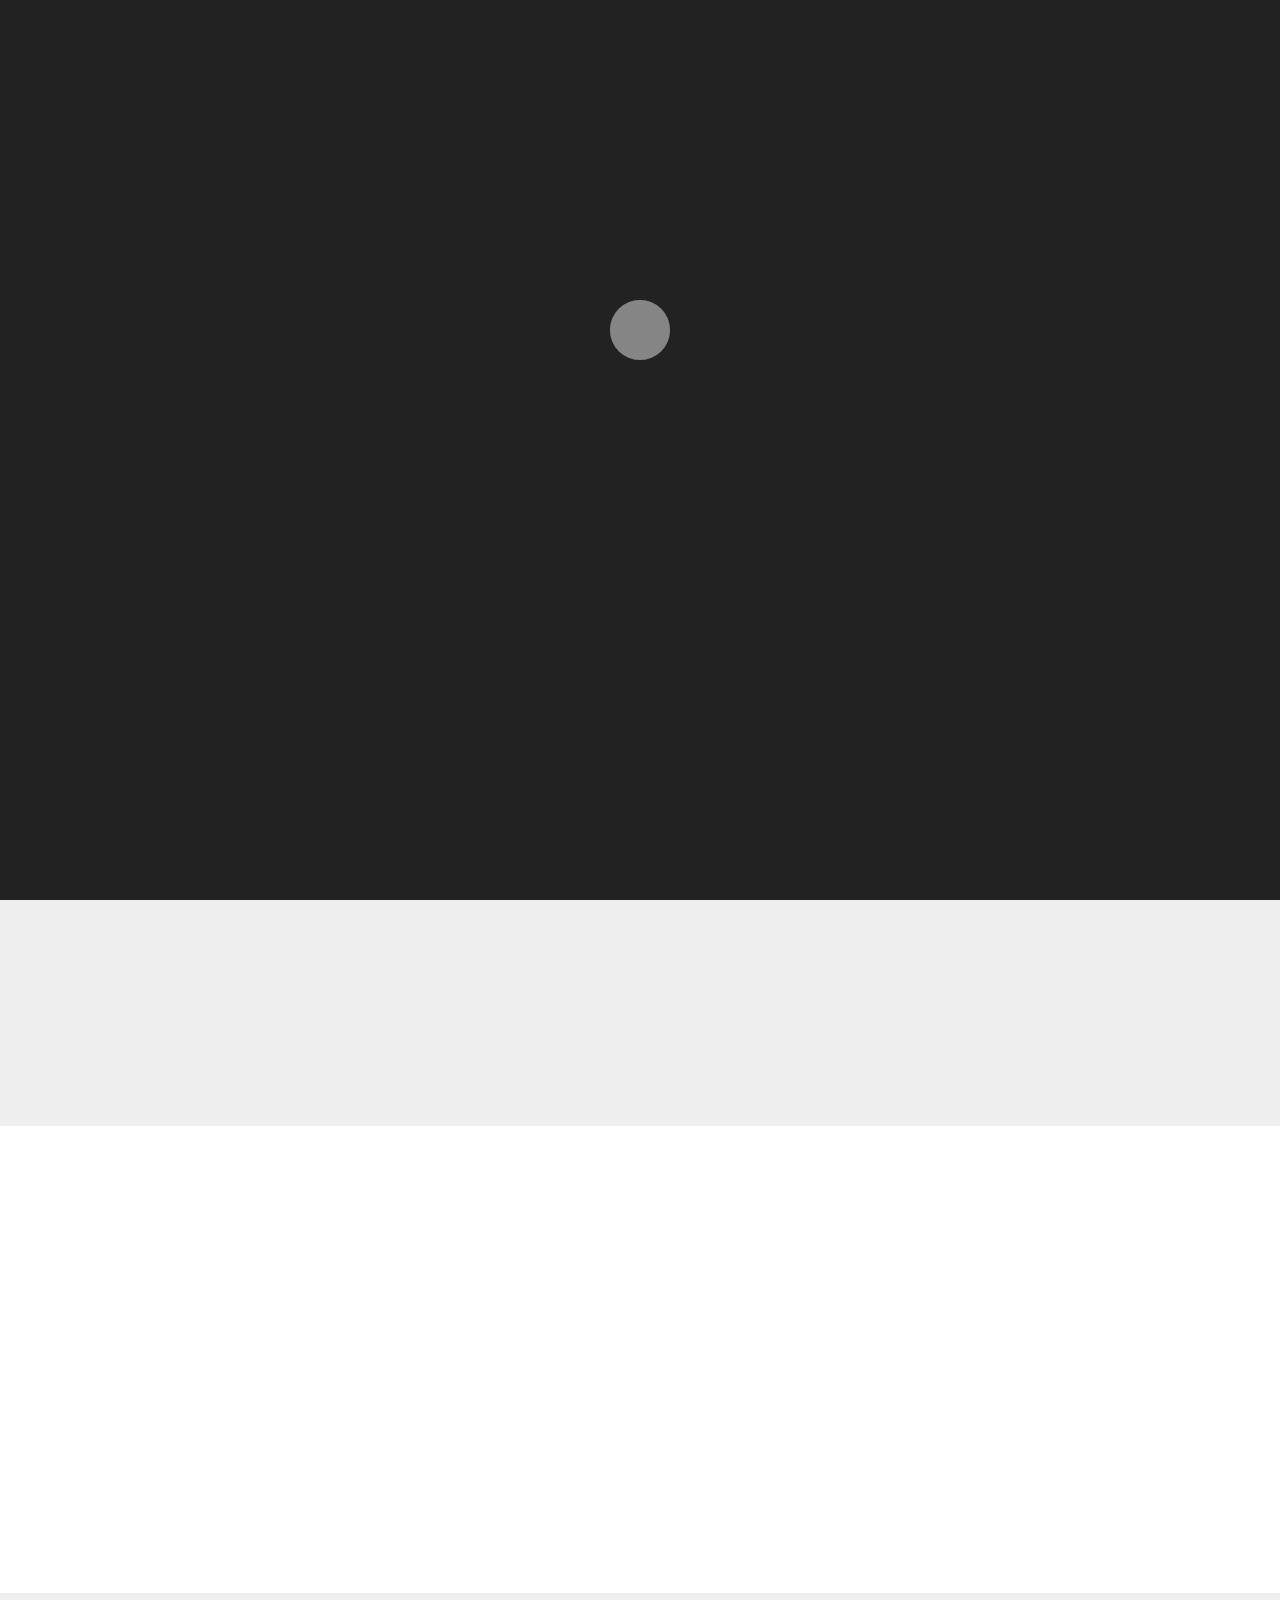
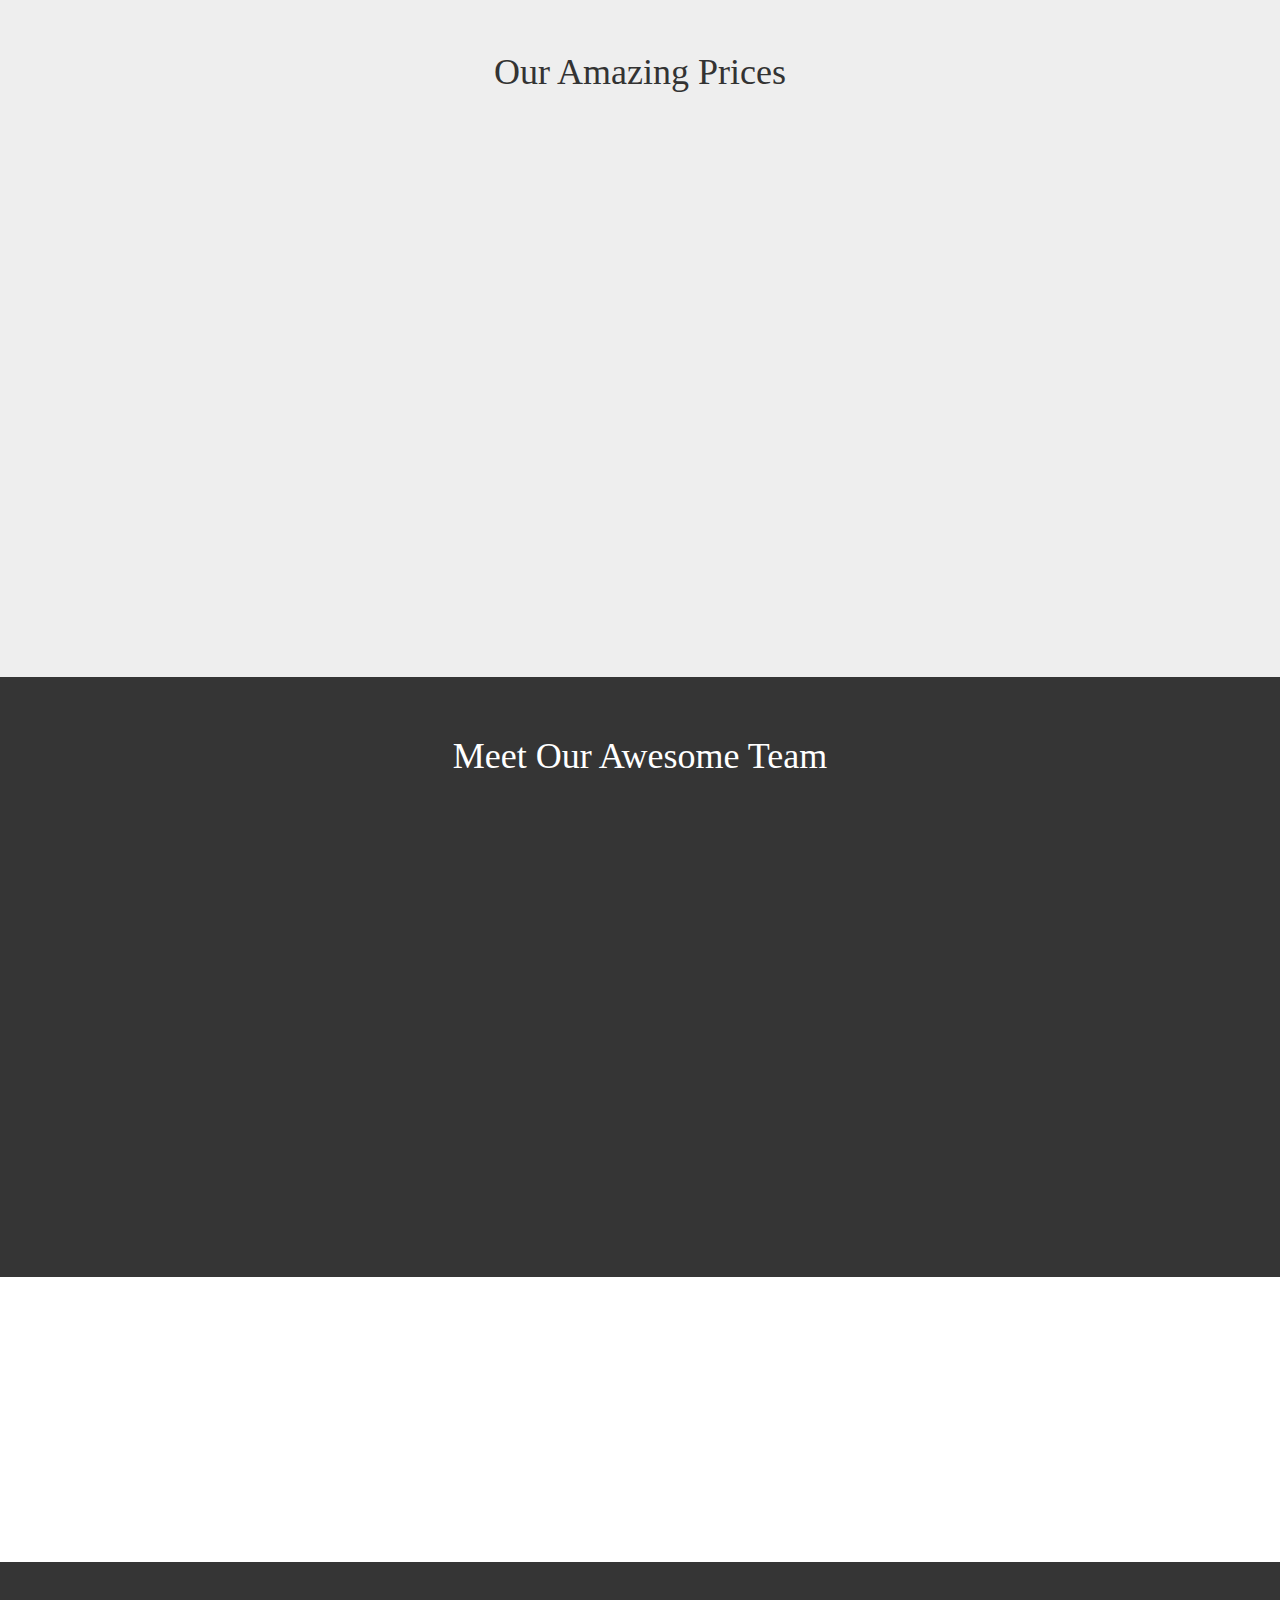
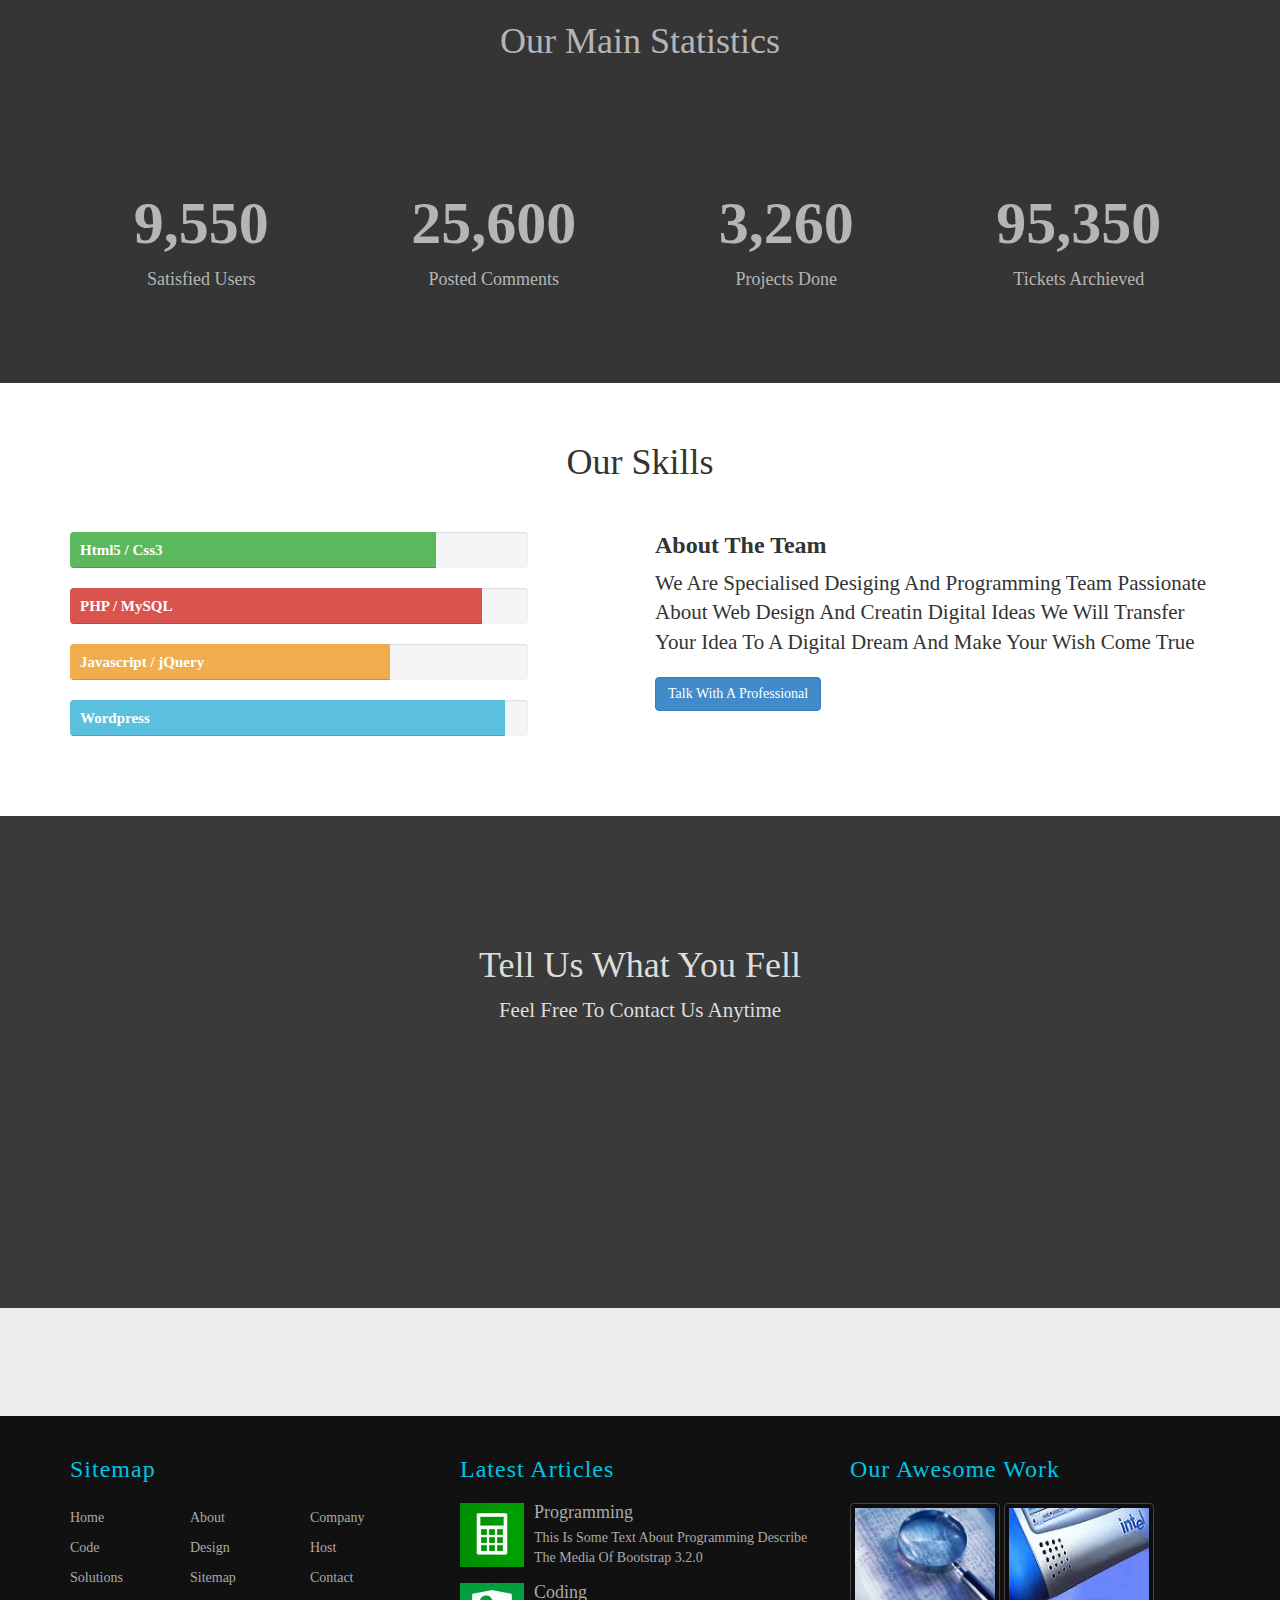
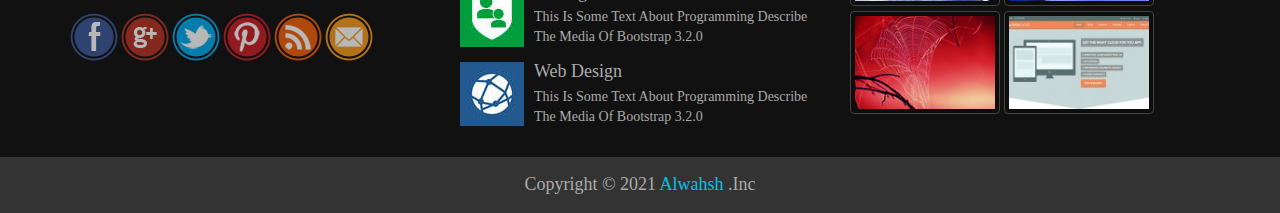
<file: index.html>
<!DOCTYPE html>
<html lang="en">
    <head>
        <meta charset="UTF-8" />
        <!-- IE Compatibility Meta -->
        <meta http-equiv="X-UA-Compatible" content="IE=edge">
        <!-- First Mobile Meta -->
        <meta name="viewport" content="width=device-width, initial-scale=1">
        <title>Alwahsh Bootstrap</title>
        <link rel='stylesheet' href='css/bootstrap.css' />
        <link rel='stylesheet' href='css/font-awesome.min.css' />
        <link rel='stylesheet' href='css/style.css' />
        <link rel='stylesheet' href='css/default_theme.css' />
        <link rel='stylesheet' href='css/hover.css' />
        <link rel='stylesheet' href='css/animate.css' />
        <link rel='stylesheet' href='http://fonts.googleapis.com/css?family=Droid+Sans:400,700'>
        <!--[if lt IE 9]>
        <script src="js/html5shiv.min.js"></script>
        <script src="js/respond.min.js"></script>
        <![endif]-->
    </head>
    <body>

        <!-- Start Section Tool Box -->

        <section class="option-box">
            <div class="color-option">
                <h4>Color Option</h4>
                <ul class="list-unstyled">
                    <li data-value="css/default_theme.css"></li>
                    <li data-value="css/purple_theme.css"></li>
                    <li data-value="css/blue_theme.css"></li>
                    <li data-value="css/yellow_theme.css"></li>
                </ul>
            </div>
            <i class="fa fa-gear fa-3x gear-check"></i>
        </section>

        <!-- End Section Tool Box -->

        <!-- Start Our Navbar -->

        <nav class="navbar navbar-inverse navbar-fixed-top" role="navigation">
          <div class="container">
            <div class="navbar-header">
              <button type="button" class="navbar-toggle" data-toggle="collapse" data-target="#ournavbar">
                <span class="sr-only">Toggle navigation</span>
                <span class="icon-bar"></span>
                <span class="icon-bar"></span>
                <span class="icon-bar"></span>
              </button>
              <a class="navbar-brand wobble-horizontal" href="#">Alwahsh <span>Inc.</span></a>
            </div>
            <div class="collapse navbar-collapse" id="ournavbar">
              <ul class="nav navbar-nav navbar-right">
                <li class="active"><a href="index.html">Home</a></li>
                <li><a href="about.html">About</a></li>
                <li><a href="faq.html">FAQ</a></li>
                <li class="dropdown">
                  <a href="#" class="dropdown-toggle" data-toggle="dropdown">Services <span class="caret"></span></a>
                  <ul class="dropdown-menu" role="menu">
                    <li><a href="#">Programming</a></li>
                    <li><a href="#">Web Design</a></li>
                    <li><a href="#">Desktop</a></li>
                    <li class="divider"></li>
                    <li><a href="#">Web Hosting</a></li>
                  </ul>
                </li>
                <li><a href="#">Map</a></li>
                <li><a href="#">Contact</a></li>
              </ul>
            </div>
          </div> <!-- End Of The Container -->
        </nav>

        <!-- End Our Navbar -->

        <!-- Start Carousel -->

        <div id="myslide" class="carousel slide hidden-xs" data-ride="carousel">

          <ol class="carousel-indicators">
            <li data-target="#myslide" data-slide-to="0" class="active"></li>
            <li data-target="#myslide" data-slide-to="1"></li>
            <li data-target="#myslide" data-slide-to="2"></li>
            <li data-target="#myslide" data-slide-to="3"></li>
          </ol>

          <div class="carousel-inner">

            <div class="item active">
              <img src="images/01.jpg" width="1920" height="600" alt="Pic 1">
              <div class="carousel-caption hidden-xs">
                <h2 class="h1">Programming</h2>
                <p class="lead">Transition animations not supported in Internet Explorer 8 & 9Bootstrap exclusively uses CSS3 for its animations, but Internet Explorer 8 & 9 don't support the necessary CSS properties. Thus, there are no slide transition animations when using these browsers. We have intentionally decided not to include jQuery-based fallbacks for the transitions.</p>
              </div>
            </div>

            <div class="item">
              <img src="images/02.jpg" width="1920" height="600" alt="Pic 2">
              <div class="carousel-caption hidden-xs">
                <h2 class="h1">Web Design</h2>
                <p class="lead">Transition animations not supported in Internet Explorer 8 & 9Bootstrap exclusively uses CSS3 for its animations, but Internet Explorer 8 & 9 don't support the necessary CSS properties. Thus, there are no slide transition animations when using these browsers. We have intentionally decided not to include jQuery-based fallbacks for the transitions.</p>
              </div>
            </div>

            <div class="item">
              <img src="images/03.jpg" width="1920" height="600" alt="Pic 3">
              <div class="carousel-caption hidden-xs">
                <h2 class="h1">Desktop</h2>
                <p class="lead">Transition animations not supported in Internet Explorer 8 & 9Bootstrap exclusively uses CSS3 for its animations, but Internet Explorer 8 & 9 don't support the necessary CSS properties. Thus, there are no slide transition animations when using these browsers. We have intentionally decided not to include jQuery-based fallbacks for the transitions.</p>
              </div>
            </div>

            <div class="item">
              <img src="images/04.jpg" width="1920" height="600" alt="Pic 4">
              <div class="carousel-caption hidden-xs">
                <h2 class="h1">Web Hosting</h2>
                <p class="lead">Transition animations not supported in Internet Explorer 8 & 9Bootstrap exclusively uses CSS3 for its animations, but Internet Explorer 8 & 9 don't support the necessary CSS properties. Thus, there are no slide transition animations when using these browsers. We have intentionally decided not to include jQuery-based fallbacks for the transitions.</p>
              </div>
            </div>

          </div>

          <a class="left carousel-control" href="#myslide" role="button" data-slide="prev">
            <span class="glyphicon glyphicon-chevron-left"></span>
          </a>

          <a class="right carousel-control" href="#myslide" role="button" data-slide="next">
            <span class="glyphicon glyphicon-chevron-right"></span>
          </a>

        </div>

        <!-- End Carousel -->

        <!-- Start Section About -->

        <section class="about text-center wow bounceIn" data-wow-duration="2s" data-wow-offset="300">
            <div class="container">
                <h1>Meet Our New Template <span>Alwahsh Inc.</span></h1>
                <p class="lead">Hello Let Me Introduce Our Template Alwahsh Inc. Created With All The Love With <strong>Bootstrap</strong> 3.2.0</p>
            </div>
        </section>

        <!-- End Section About -->

        <!-- Start Section Features -->

        <section class="features text-center">
            <div class="container">
                <h2 class="h1">Our Features</h2>
                <div class="row">

                    <div class="col-lg-3 col-md-6">

                        <div class="feat wow bounceInLeft" data-wow-duration="1s" data-wow-offset="200">
                            <span class="glyphicon glyphicon-ok"></span>
                            <h4>100% Responsive</h4>
                            <p>Lorem Ipsum is simply dummy text of the printing and typesetting industry. Lorem Ipsum has been the industry's standard dummy text ever since the 1500s.</p>
                        </div>

                    </div>

                    <div class="col-lg-3 col-md-6">

                        <div class="feat wow bounceInDown" data-wow-duration="1s" data-wow-offset="200">
                            <span class="glyphicon glyphicon-thumbs-up"></span>
                            <h4>Retina Ready</h4>
                            <p>Lorem Ipsum is simply dummy text of the printing and typesetting industry. Lorem Ipsum has been the industry's standard dummy text ever since the 1500s.</p>
                        </div>

                    </div>

                    <div class="col-lg-3 col-md-6">

                        <div class="feat wow bounceInUp" data-wow-duration="1s" data-wow-offset="200">
                            <span class="glyphicon glyphicon-eye-open"></span>
                            <h4>Awesome Display</h4>
                            <p>Lorem Ipsum is simply dummy text of the printing and typesetting industry. Lorem Ipsum has been the industry's standard dummy text ever since the 1500s.</p>
                        </div>

                    </div>

                    <div class="col-lg-3 col-md-6">

                        <div class="feat wow bounceInRight" data-wow-duration="1s" data-wow-offset="200">
                            <span class="glyphicon glyphicon-pencil"></span>
                            <h4>Well Documented</h4>
                            <p>Lorem Ipsum is simply dummy text of the printing and typesetting industry. Lorem Ipsum has been the industry's standard dummy text ever since the 1500s.</p>
                        </div>

                    </div>

                </div>
            </div>
        </section>

        <!-- End Section Features -->

        <!-- Start Testimonials Section -->

        <section class="testimonials text-center wow flipInY" data-wow-duration="1s" data-wow-offset="200">

            <!-- Start Container -->

            <div class="container">

                <h2 class="h1">What Our Clients Say</h2>

                <!-- Start Testimonials Carousel -->

                <div id="carousel_testimonials" class="carousel slide" data-ride="carousel">

                  <div class="carousel-inner">

                    <div class="item active">
                         <p class="lead">Transition animations not supported in Internet Explorer 8 & 9 Bootstrap exclusively uses CSS3 for its animations, but Internet Explorer 8 & 9 don't support the necessary CSS properties. Thus, there are no slide transition animations when using these browsers. We have intentionally decided not to include jQuery-based fallbacks for the transitions.</p>
                         <span>Osama Alwahsh </span>
                    </div>

                    <div class="item">
                         <p class="lead">Transition animations not supported in Internet Explorer 8 & 9 Bootstrap exclusively uses CSS3 for its animations, but Internet Explorer 8 & 9 don't support the necessary CSS properties. Thus, there are no slide transition animations when using these browsers. We have intentionally decided not to include jQuery-based fallbacks for the transitions.</p>
                         <span>Hassan Zohdy</span>
                    </div>

                    <div class="item">
                         <p class="lead">Transition animations not supported in Internet Explorer 8 & 9 Bootstrap exclusively uses CSS3 for its animations, but Internet Explorer 8 & 9 don't support the necessary CSS properties. Thus, there are no slide transition animations when using these browsers. We have intentionally decided not to include jQuery-based fallbacks for the transitions.</p>
                         <span>Hind Ragab</span>
                    </div>

                    <div class="item">
                         <p class="lead">Transition animations not supported in Internet Explorer 8 & 9 Bootstrap exclusively uses CSS3 for its animations, but Internet Explorer 8 & 9 don't support the necessary CSS properties. Thus, there are no slide transition animations when using these browsers. We have intentionally decided not to include jQuery-based fallbacks for the transitions.</p>
                         <span>Zahra Ahmed</span>
                    </div>

                  </div>

                  <ol class="carousel-indicators">
                    <li data-target="#carousel_testimonials" data-slide-to="0" class="active">
                        <img src="images/avatar_01.jpg" width="74" height="74" alt="Osama" />
                    </li>
                    <li data-target="#carousel_testimonials" data-slide-to="1">
                        <img src="images/avatar_02.jpg" width="74" height="74" alt="Hassan" />
                    </li>
                    <li data-target="#carousel_testimonials" data-slide-to="2">
                        <img src="images/avatar_03.jpg" width="74" height="74" alt="Hind" />
                    </li>
                    <li data-target="#carousel_testimonials" data-slide-to="3">
                        <img src="images/avatar_04.jpg" width="74" height="74" alt="Zahra" />
                    </li>
                  </ol>

                </div>

                <!-- End Testimonials Carousel -->

            </div>

            <!-- End Container -->

        </section>

        <!-- End Testimonials Section -->

        <!-- Start Section Price Table -->

        <section class="price_table text-center">
            <div class="container">

                <h2 class="h1">Our Amazing Prices</h2>

                <div class="row">

                    <div class="col-lg-3 col-sm-6 col-xs-12">
                        <div class="price_box wow fadeInUp" data-wow-duration="2s" data-wow-offset="400">
                            <h2 class="text-primary">Hosting</h2>
                            <p class="center-block">$40</p>
                            <ul class="list-unstyled">
                                <li>Space: 30GB</li>
                                <li>Emails: 20</li>
                                <li>Ips: 2 IP</li>
                                <li>Databases: 10</li>
                                <li>Ftp Accounts: 5</li>
                            </ul>
                            <a href="#" class="btn btn-primary">Order Now</a>
                        </div>
                    </div>

                    <div class="col-lg-3 col-sm-6 col-xs-12">
                        <div class="price_box wow fadeInDown" data-wow-duration="2s" data-wow-offset="400">
                            <h2 class="text-success">Vps</h2>
                            <p class="center-block">$50</p>
                            <ul class="list-unstyled">
                                <li>Space: 50GB</li>
                                <li>Emails: 40</li>
                                <li>Ips: 5 IP</li>
                                <li>Databases: 20</li>
                                <li>Ftp Accounts: 10</li>
                            </ul>
                            <a href="#" class="btn btn-success">Order Now</a>
                        </div>
                    </div>

                    <div class="col-lg-3 col-sm-6 col-xs-12">
                        <div class="price_box wow fadeInUp" data-wow-duration="2s" data-wow-offset="400">
                            <h2 class="text-info">Dedicated</h2>
                            <p class="center-block">$70</p>
                            <ul class="list-unstyled">
                                <li>Space: 80GB</li>
                                <li>Emails: 40</li>
                                <li>Ips: 8 IP</li>
                                <li>Databases: 30</li>
                                <li>Ftp Accounts: 20</li>
                            </ul>
                            <a href="#" class="btn btn-info">Order Now</a>
                        </div>
                    </div>

                    <div class="col-lg-3 col-sm-6 col-xs-12">
                        <div class="price_box wow fadeInDown" data-wow-duration="2s" data-wow-offset="400">
                            <h2 class="text-danger">Cloud</h2>
                            <p class="center-block">$90</p>
                            <ul class="list-unstyled">
                                <li>Space: 90GB</li>
                                <li>Emails: 50</li>
                                <li>Ips: 10 IP</li>
                                <li>Databases: 50</li>
                                <li>Ftp Accounts: 50</li>
                            </ul>
                            <a href="#" class="btn btn-danger">Order Now</a>
                        </div>
                    </div>

                </div>

            </div>
        </section>

        <!-- End Section Price Table -->

        <!-- Start Section Our Team -->

        <section class="our_team text-center">
            <div class="team">
                <div class="container">
                    <h2 class="h1">Meet Our Awesome Team</h2>
                    <div class="row">

                        <div class="col-lg-3 col-sm-6">
                            <div class="person wow pulse" data-wow-duration="1s" data-wow-offset="400">
                                <img class="img-circle" src="images/chris.jpg" width="200" height="200" alt="Chris Coyier" />
                                <h3>Chris Coyier</h3>
                                <p>This Is Chris Coyier The Founder Of The Amazing Website Css-Tricks</p>
                                <i class="fa fa-google-plus fa-lg"></i>
                                <i class="fa fa-facebook fa-lg"></i>
                                <i class="fa fa-twitter fa-lg"></i>
                                <i class="fa fa-youtube fa-lg"></i>
                            </div>
                        </div>

                        <div class="col-lg-3 col-sm-6">
                            <div class="person wow pulse" data-wow-duration="1s" data-wow-offset="400">
                                <img class="img-circle" src="images/leah.jpg" width="200" height="200" alt="Leah Culver" />
                                <h3>Leah Culver</h3>
                                <p>This Is Amazing Hacker Woman With A Much Knowledge In Hacking Systems</p>
                                <i class="fa fa-google-plus fa-lg"></i>
                                <i class="fa fa-facebook fa-lg"></i>
                                <i class="fa fa-twitter fa-lg"></i>
                                <i class="fa fa-youtube fa-lg"></i>
                            </div>
                        </div>

                        <div class="col-lg-3 col-sm-6">
                            <div class="person wow pulse" data-wow-duration="1s" data-wow-offset="400">
                                <img class="img-circle" src="images/steve.jpg" width="200" height="200" alt="Steve Jobs" />
                                <h3>Steve Jobs</h3>
                                <p>This Is The Man Who Change The World With His Apple Products</p>
                                <i class="fa fa-google-plus fa-lg"></i>
                                <i class="fa fa-facebook fa-lg"></i>
                                <i class="fa fa-twitter fa-lg"></i>
                                <i class="fa fa-youtube fa-lg"></i>
                            </div>
                        </div>

                        <div class="col-lg-3 col-sm-6">
                            <div class="person wow pulse" data-wow-duration="1s" data-wow-offset="400">
                                <img class="img-circle" src="images/marissa.jpg" width="200" height="200" alt="Marissa Mayer" />
                                <h3>Marissa Mayer</h3>
                                <p>This Is Amazing Hacker Woman With A Much Knowledge In Hacking Systems</p>
                                <i class="fa fa-google-plus fa-lg"></i>
                                <i class="fa fa-facebook fa-lg"></i>
                                <i class="fa fa-twitter fa-lg"></i>
                                <i class="fa fa-youtube fa-lg"></i>
                            </div>
                        </div>

                    </div>
                </div>
            </div>
        </section>

        <!-- End Section Our Team -->

        <!-- Start Section Subscribe -->

        <section class="subscribe text-center wow fadeInUp" data-wow-duration="1s" data-wow-offset="200">
            <div class="container">
                <h2 class="h1">Keep In Touch</h2>
                <p class="lead">Sign Up For Newsletter Dont Worry About Spam We Hate It Too.</p>
                <form class="form-inline">
                    <input class="form-control input-lg" type="text" placeholder="Write Your Email">
                    <button class="btn btn-danger btn-lg"><i class="fa fa-edit fa-lg"></i> Subscribe</button>
                </form>
            </div>
        </section>

        <!-- End Section Subscribe -->

        <!-- Start Section Stats -->

        <section class="statistics text-center">
            <div class="data">
                <div class="container">
                    <h2 class="h1">Our Main Statistics</h2>
                    <div class="row">

                        <div class="col-md-3 col-sm-6">
                            <div class="stats">
                                <i class="fa fa-users fa-5x"></i>
                                <p>9,550</p>
                                <span>Satisfied Users</span>
                            </div>
                        </div>

                        <div class="col-md-3 col-sm-6">
                            <div class="stats">
                                <i class="fa fa-comments fa-5x"></i>
                                <p>25,600</p>
                                <span>Posted Comments</span>
                            </div>
                        </div>

                        <div class="col-md-3 col-sm-6">
                            <div class="stats">
                                <i class="fa fa-suitcase fa-5x"></i>
                                <p>3,260</p>
                                <span>Projects Done</span>
                            </div>
                        </div>

                        <div class="col-md-3 col-sm-6">
                            <div class="stats">
                                <i class="fa fa-support fa-5x"></i>
                                <p>95,350</p>
                                <span>Tickets Archieved</span>
                            </div>
                        </div>

                    </div>
                </div>
            </div>
        </section>

        <!-- End Section Stats -->

        <!-- Start Section Our Skills -->

        <section class="our-skills">
            <div class="container">
                <h2 class="text-center h1">Our Skills</h2>
                <div class="row">

                    <!-- Start Progress Skills -->

                    <div class="col-md-5">
                        <div class="skills-progress">
                            <div class="progress">
                                <div class="progress-bar progress-bar-success" role="progressbar" aria-valuenow="80" aria-valuemin="0" aria-valuemax="100" style="width:80%">
                                    Html5 / Css3
                                </div>
                            </div>
                            <div class="progress">
                                <div class="progress-bar progress-bar-danger" role="progressbar" aria-valuenow="90" aria-valuemin="0" aria-valuemax="100" style="width:90%">
                                    PHP / MySQL
                                </div>
                            </div>
                            <div class="progress">
                                <div class="progress-bar progress-bar-warning" role="progressbar" aria-valuenow="70" aria-valuemin="0" aria-valuemax="100" style="width:70%">
                                    Javascript / jQuery
                                </div>
                            </div>
                            <div class="progress">
                                <div class="progress-bar progress-bar-info" role="progressbar" aria-valuenow="95" aria-valuemin="0" aria-valuemax="100" style="width:95%">
                                    Wordpress
                                </div>
                            </div>
                        </div>
                    </div>

                    <!-- End Progress Skills -->

                    <!-- Start Team Info -->

                    <div class="col-md-6 col-md-offset-1">
                        <div class="skills-info">
                            <h3>About The Team</h3>
                            <p class="lead">We Are Specialised Desiging And Programming Team Passionate About Web Design And Creatin Digital Ideas We Will Transfer Your Idea To A Digital Dream And Make Your Wish Come True</p>
                            <button type="button" class="btn btn-primary">Talk With A Professional</button>
                        </div>
                    </div>

                    <!-- End Team Info -->

                </div>
            </div>
        </section>

        <!-- End Section Our Skills -->

        <!-- Start Section Contact Us -->

        <section class="contact-us text-center">
            <div class="fields">
                <div class="container">
                    <div class="row">
                        <i class="fa fa-headphones fa-5x"></i>
                        <h2 class="h1">Tell Us What You Fell</h2>
                        <p class="lead">Feel Free To Contact Us Anytime</p>

                        <!-- Start Contact Form -->

                        <form role="form">
                            <div class="col-md-6 wow bounceInLeft" data-wow-duration="1s" data-wow-offset="400">
                                <div class="form-group">
                                    <input type="text" class="form-control input-lg" placeholder="Username">
                                </div>
                                <div class="form-group">
                                    <input type="text" class="form-control input-lg" placeholder="Email">
                                </div>
                                <div class="form-group">
                                    <input type="text" class="form-control input-lg" placeholder="Cell Phone">
                                </div>
                            </div>
                            <div class="col-md-6 wow bounceInRight" data-wow-duration="1s" data-wow-offset="400">
                                <div class="form-group">
                                    <textarea class="form-control input-lg" placeholder="Your Message"></textarea>
                                </div>
                                <button type="button" class="btn btn-danger btn-lg btn-block">Contact Us</button>
                            </div>
                        </form>

                        <!-- End Contact Form -->

                    </div>
                </div>
            </div>
        </section>

        <!-- End Section Contact Us -->

        <!-- Start Section Our Clients -->

        <div class="our-clients">
            <div class="container">
                <div class="row">
                    <ul class="list-unstyled">
                        <li class="col-md-2 col-xs-4">
                            <img class="img-responsive center-block wow bounceIn" src="images/our-clients/bbc.png" width="126" height="28" alt="BBC" data-wow-duration=".5s" data-wow-offset="200" data-wow-delay=".5s" />
                        </li>
                        <li class="col-md-2 col-xs-4">
                            <img class="img-responsive center-block wow bounceIn" src="images/our-clients/cnn.png" width="126" height="28" alt="CNN" data-wow-duration=".5s" data-wow-offset="200" data-wow-delay="1s" />
                        </li>
                        <li class="col-md-2 col-xs-4">
                            <img class="img-responsive center-block wow bounceIn" src="images/our-clients/forbes.png" width="126" height="28" alt="Forbes" data-wow-duration=".5s" data-wow-offset="200" data-wow-delay="1.5s" />
                        </li>
                        <li class="col-md-2 col-xs-4">
                            <img class="img-responsive center-block wow bounceIn" src="images/our-clients/wired.png" width="126" height="28" alt="Wired" data-wow-duration=".5s" data-wow-offset="200" data-wow-delay="2s" />
                        </li>
                        <li class="col-md-2 col-xs-4">
                            <img class="img-responsive center-block wow bounceIn" src="images/our-clients/wsj.png" width="126" height="28" alt="WSJ" data-wow-duration=".5s" data-wow-offset="200" data-wow-delay="2.5s" />
                        </li>
                        <li class="col-md-2 col-xs-4">
                            <img class="img-responsive center-block wow bounceIn" src="images/our-clients/techradar.png" width="126" height="28" alt="Tech Radar" data-wow-duration=".5s" data-wow-offset="200" data-wow-delay="3s" />
                        </li>
                    </ul>
                </div>
            </div>
        </div>

        <!-- End Section Our Clients -->

        <!-- Start Ultimate Footer Section -->

        <section class="footer">
            <div class="container">
                <div class="row">
                    <div class="col-lg-4 col-md-6">
                        <h3>Sitemap</h3>
                        <ul class="list-unstyled three-columns">
                            <li>Home</li>
                            <li>About</li>
                            <li>Company</li>
                            <li>Code</li>
                            <li>Design</li>
                            <li>Host</li>
                            <li>Solutions</li>
                            <li>Sitemap</li>
                            <li>Contact</li>
                        </ul>
                        <ul class="list-unstyled social-list">
                            <li><img src="images/social-bookmarks/facebook.png" width="48" height="48" alt="Facebook" /></li>
                            <li><img src="images/social-bookmarks/gplus.png" width="48" height="48" alt="Google Plus" /></li>
                            <li><img src="images/social-bookmarks/twitter.png" width="48" height="48" alt="Twitter" /></li>
                            <li><img src="images/social-bookmarks/pinterest.png" width="48" height="48" alt="Pinterest" /></li>
                            <li><img src="images/social-bookmarks/rss.png" width="48" height="48" alt="Rss" /></li>
                            <li><img src="images/social-bookmarks/email.png" width="48" height="48" alt="Email" /></li>
                        </ul>
                    </div>
                    <div class="col-lg-4 col-md-6">
                        <h3>Latest Articles</h3>

                        <div class="media">
                            <a class="pull-left" href="#">
                                <img class="media-object" src="images/articles/01.jpg" width="64" height="64" alt="Image 01" />
                            </a>
                            <div class="media-body">
                                <h4 class="media-heading">
                                    Programming
                                </h4>
                                This Is Some Text About Programming Describe The Media Of Bootstrap 3.2.0
                            </div>
                        </div>

                        <div class="media">
                            <a class="pull-left" href="#">
                                <img class="media-object" src="images/articles/02.jpg" width="64" height="64" alt="Image 02" />
                            </a>
                            <div class="media-body">
                                <h4 class="media-heading">
                                    Coding
                                </h4>
                                This Is Some Text About Programming Describe The Media Of Bootstrap 3.2.0
                            </div>
                        </div>

                        <div class="media">
                            <a class="pull-left" href="#">
                                <img class="media-object" src="images/articles/03.jpg" width="64" height="64" alt="Image 03" />
                            </a>
                            <div class="media-body">
                                <h4 class="media-heading">
                                    Web Design
                                </h4>
                                This Is Some Text About Programming Describe The Media Of Bootstrap 3.2.0
                            </div>
                        </div>

                    </div>
                    <div class="col-lg-4">
                        <h3>Our Awesome Work</h3>
                        <img class="img-thumbnail" src="images/work/01.jpg" width="150" height="100" alt="Image 01" />
                        <img class="img-thumbnail" src="images/work/02.jpg" width="150" height="100" alt="Image 02" />
                        <img class="img-thumbnail" src="images/work/03.jpg" width="150" height="100" alt="Image 03" />
                        <img class="img-thumbnail" src="images/work/04.jpg" width="150" height="100" alt="Image 04" />
                    </div>
                </div>
            </div>
            <div class="copyright text-center">
                Copyright &copy; 2021 <a href="https://ahmadalwahsh.netlify.app"><span>Alwahsh </span></a> .Inc
            </div>
        </section>

        <!-- End Ultimate Footer Section -->

        <!-- Start Section Loading -->

        <div class="loading-overlay">
            <div class="spinner">
              <div class="double-bounce1"></div>
              <div class="double-bounce2"></div>
            </div>
        </div>

        <!-- End Section Loading -->

        <!-- Start Scroll To Top -->

        <div id="scroll-top">
            <i class="fa fa-chevron-up fa-3x"></i>
        </div>

        <!-- End Scroll To Top -->

        <script src="js/jquery-1.11.1.min.js"></script>
        <script src="js/bootstrap.min.js"></script>
        <script src="js/plugins.js"></script>
        <script src="js/wow.min.js"></script>
        <script>new WOW().init();</script>
        <script src="js/jquery.nicescroll.min.js"></script>
    </body>
</html>
</file>
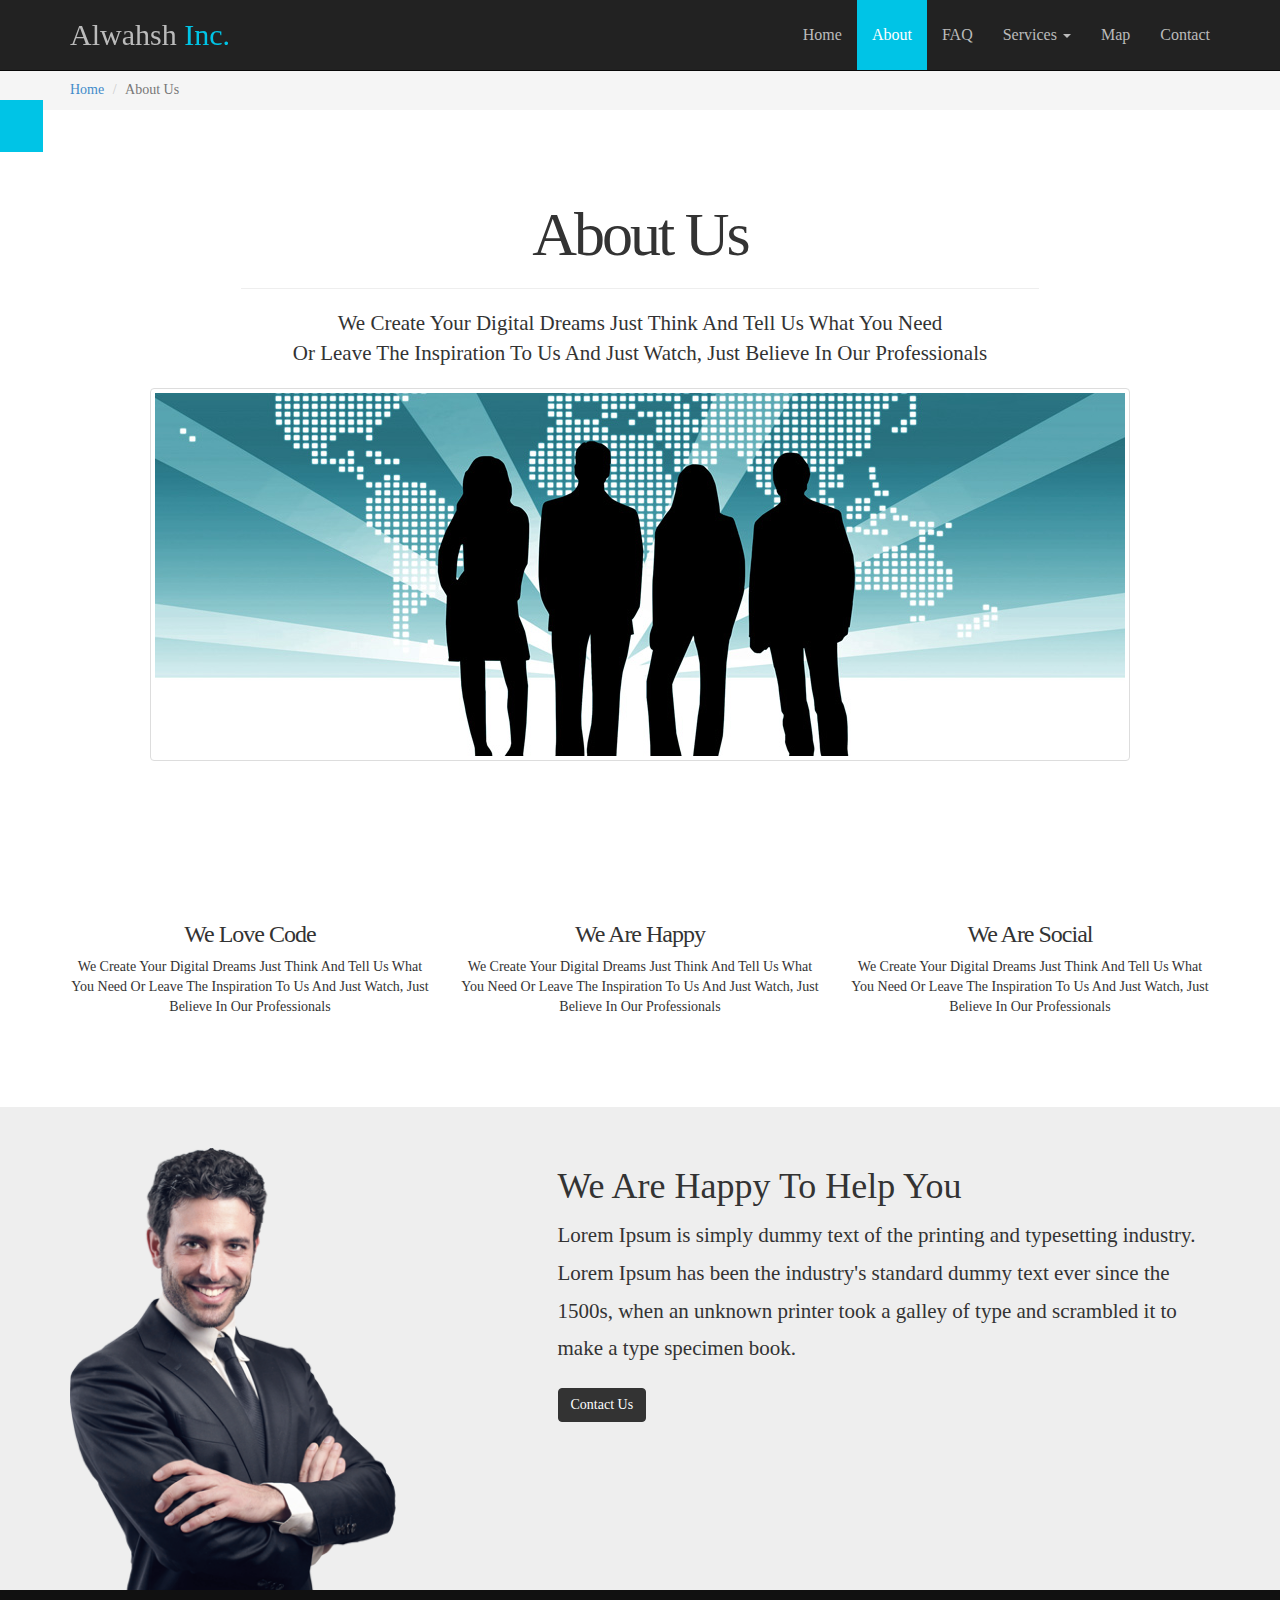
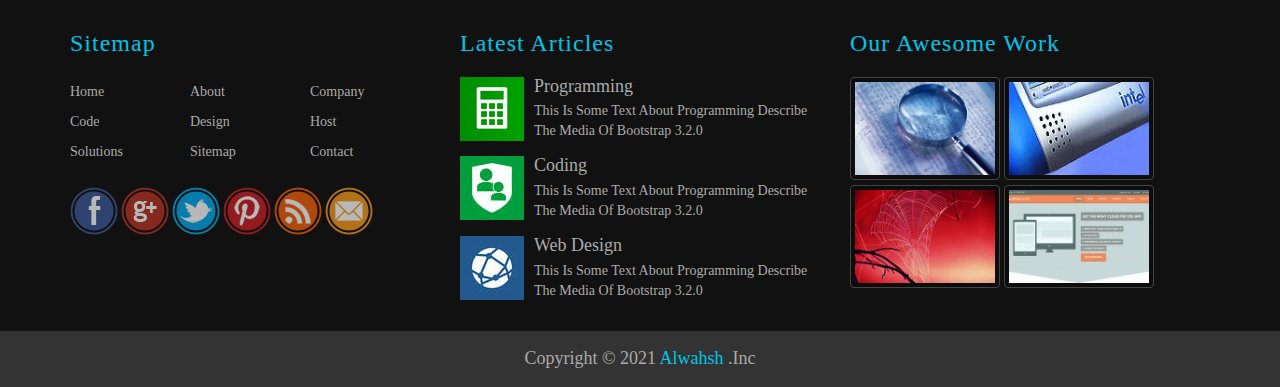
<file: about.html>
<!DOCTYPE html>
<html lang="en">
    <head>
        <meta charset="UTF-8" />
        <!-- IE Compatibility Meta -->
        <meta http-equiv="X-UA-Compatible" content="IE=edge">
        <!-- First Mobile Meta -->
        <meta name="viewport" content="width=device-width, initial-scale=1">
        <title>Alwahsh Bootstrap</title>
        <link rel='stylesheet' href='css/bootstrap.css' />
        <link rel='stylesheet' href='css/font-awesome.min.css' />
        <link rel='stylesheet' href='css/style.css' />
        <link rel='stylesheet' href='css/pages.css' />
        <link rel='stylesheet' href='css/default_theme.css' />
        <link rel='stylesheet' href='css/hover.css' />
        <link rel='stylesheet' href='http://fonts.googleapis.com/css?family=Droid+Sans:400,700'>
        <link rel='stylesheet' href='http://fonts.googleapis.com/css?family=Raleway:900'>
        <!--[if lt IE 9]>
            <script src="js/html5shiv.min.js"></script>
            <script src="js/respond.min.js"></script>
        <![endif]-->
    </head>
    <body>

        <!-- Start Section Tool Box -->

        <section class="option-box">
            <div class="color-option">
                <h4>Color Option</h4>
                <ul class="list-unstyled">
                    <li data-value="css/default_theme.css"></li>
                    <li data-value="css/purple_theme.css"></li>
                    <li data-value="css/blue_theme.css"></li>
                    <li data-value="css/yellow_theme.css"></li>
                </ul>
            </div>
            <i class="fa fa-gear fa-3x gear-check"></i>
        </section>

        <!-- End Section Tool Box -->

        <!-- Start Our Navbar -->

        <nav class="navbar navbar-inverse navbar-fixed-top" role="navigation">
          <div class="container">
            <div class="navbar-header">
              <button type="button" class="navbar-toggle" data-toggle="collapse" data-target="#ournavbar">
                <span class="sr-only">Toggle navigation</span>
                <span class="icon-bar"></span>
                <span class="icon-bar"></span>
                <span class="icon-bar"></span>
              </button>
              <a class="navbar-brand wobble-horizontal" href="#">Alwahsh <span>Inc.</span></a>
            </div>
            <div class="collapse navbar-collapse" id="ournavbar">
              <ul class="nav navbar-nav navbar-right">
                <li><a href="index.html">Home</a></li>
                <li class="active"><a href="about.html">About</a></li>
                <li><a href="faq.html">FAQ</a></li>
                <li class="dropdown">
                  <a href="#" class="dropdown-toggle" data-toggle="dropdown">Services <span class="caret"></span></a>
                  <ul class="dropdown-menu" role="menu">
                    <li><a href="#">Programming</a></li>
                    <li><a href="#">Web Design</a></li>
                    <li><a href="#">Desktop</a></li>
                    <li class="divider"></li>
                    <li><a href="#">Web Hosting</a></li>
                  </ul>
                </li>
                <li><a href="#">Map</a></li>
                <li><a href="#">Contact</a></li>
              </ul>
            </div>
          </div> <!-- End Of The Container -->
        </nav>

        <!-- End Our Navbar -->

        <!-- Start Breadcrumb -->

        <div class="breadcrumb-holder">
            <div class="container">
                <ol class="breadcrumb">
                  <li><a href="index.html">Home</a></li>
                  <li class="active">About Us</li>
                </ol>
            </div>
        </div>

        <!-- End Breadcrumb -->

        <!-- Start About Us Intro -->

        <section class="about-us text-center">
            <div class="container">
                <h1>About Us</h1>
                <hr>
                <p class="lead">We Create Your Digital Dreams Just Think And Tell Us What You Need <br> Or Leave The Inspiration To Us And Just Watch, Just Believe In Our Professionals</p>
                <img class="img-thumbnail" src="images/company_team.jpg" alt="Company Team">
            </div>
        </section>

        <!-- End About Us Intro -->

        <!-- Start About Features -->

        <section class="about-features text-center">
            <div class="container">
                <div class="row">
                    <div class="col-sm-4">
                        <i class="fa fa-code fa-5x"></i>
                        <h3>We Love Code</h3>
                        <p>We Create Your Digital Dreams Just Think And Tell Us What You Need Or Leave The Inspiration To Us And Just Watch, Just Believe In Our Professionals</p>
                    </div>
                    <div class="col-sm-4">
                        <i class="fa fa-child fa-5x"></i>
                        <h3>We Are Happy</h3>
                        <p>We Create Your Digital Dreams Just Think And Tell Us What You Need Or Leave The Inspiration To Us And Just Watch, Just Believe In Our Professionals</p>
                    </div>
                    <div class="col-sm-4">
                        <i class="fa fa-group fa-5x"></i>
                        <h3>We Are Social</h3>
                        <p>We Create Your Digital Dreams Just Think And Tell Us What You Need Or Leave The Inspiration To Us And Just Watch, Just Believe In Our Professionals</p>
                    </div>
                </div>
            </div>
        </section>

        <!-- End About Features -->

        <!-- Start About CEO -->

        <section class="about-ceo">
            <div class="container">
                <div class="row">
                    <div class="col-sm-5">
                        <img class="img-responsive" src="images/ceo.png" alt="CEO">
                    </div>
                    <div class="col-sm-7">
                        <h2 class="h1">We Are Happy To Help You</h2>
                        <p class="lead">Lorem Ipsum is simply dummy text of the printing and typesetting industry. Lorem Ipsum has been the industry's standard dummy text ever since the 1500s, when an unknown printer took a galley of type and scrambled it to make a type specimen book.</p>
                        <a class="btn btn-primary">Contact Us</a>
                    </div>
                </div>
            </div>
        </section>

        <!-- End ABout CEO -->

        <!-- Start Ultimate Footer Section -->

        <section class="footer">
            <div class="container">
                <div class="row">
                    <div class="col-lg-4 col-md-6">
                        <h3>Sitemap</h3>
                        <ul class="list-unstyled three-columns">
                            <li>Home</li>
                            <li>About</li>
                            <li>Company</li>
                            <li>Code</li>
                            <li>Design</li>
                            <li>Host</li>
                            <li>Solutions</li>
                            <li>Sitemap</li>
                            <li>Contact</li>
                        </ul>
                        <ul class="list-unstyled social-list">
                            <li><img src="images/social-bookmarks/facebook.png" width="48" height="48" alt="Facebook" /></li>
                            <li><img src="images/social-bookmarks/gplus.png" width="48" height="48" alt="Google Plus" /></li>
                            <li><img src="images/social-bookmarks/twitter.png" width="48" height="48" alt="Twitter" /></li>
                            <li><img src="images/social-bookmarks/pinterest.png" width="48" height="48" alt="Pinterest" /></li>
                            <li><img src="images/social-bookmarks/rss.png" width="48" height="48" alt="Rss" /></li>
                            <li><img src="images/social-bookmarks/email.png" width="48" height="48" alt="Email" /></li>
                        </ul>
                    </div>
                    <div class="col-lg-4 col-md-6">
                        <h3>Latest Articles</h3>

                        <div class="media">
                            <a class="pull-left" href="#">
                                <img class="media-object" src="images/articles/01.jpg" width="64" height="64" alt="Image 01" />
                            </a>
                            <div class="media-body">
                                <h4 class="media-heading">
                                    Programming
                                </h4>
                                This Is Some Text About Programming Describe The Media Of Bootstrap 3.2.0
                            </div>
                        </div>

                        <div class="media">
                            <a class="pull-left" href="#">
                                <img class="media-object" src="images/articles/02.jpg" width="64" height="64" alt="Image 02" />
                            </a>
                            <div class="media-body">
                                <h4 class="media-heading">
                                    Coding
                                </h4>
                                This Is Some Text About Programming Describe The Media Of Bootstrap 3.2.0
                            </div>
                        </div>

                        <div class="media">
                            <a class="pull-left" href="#">
                                <img class="media-object" src="images/articles/03.jpg" width="64" height="64" alt="Image 03" />
                            </a>
                            <div class="media-body">
                                <h4 class="media-heading">
                                    Web Design
                                </h4>
                                This Is Some Text About Programming Describe The Media Of Bootstrap 3.2.0
                            </div>
                        </div>

                    </div>
                    <div class="col-lg-4">
                        <h3>Our Awesome Work</h3>
                        <img class="img-thumbnail" src="images/work/01.jpg" width="150" height="100" alt="Image 01" />
                        <img class="img-thumbnail" src="images/work/02.jpg" width="150" height="100" alt="Image 02" />
                        <img class="img-thumbnail" src="images/work/03.jpg" width="150" height="100" alt="Image 03" />
                        <img class="img-thumbnail" src="images/work/04.jpg" width="150" height="100" alt="Image 04" />
                    </div>
                </div>
            </div>
            <div class="copyright text-center">
                Copyright &copy; 2021 <a href="https://ahmadalwahsh.netlify.app"><span>Alwahsh </span></a> .Inc
            </div>
        </section>

        <!-- End Ultimate Footer Section -->

        <!-- Start Scroll To Top -->

        <div id="scroll-top">
            <i class="fa fa-chevron-up fa-3x"></i>
        </div>

        <!-- End Scroll To Top -->

        <script src="js/jquery-1.11.1.min.js"></script>
        <script src="js/bootstrap.min.js"></script>
        <script src="js/plugins.js"></script>
        <script src="js/jquery.nicescroll.min.js"></script>
    </body>
</html>
</file>
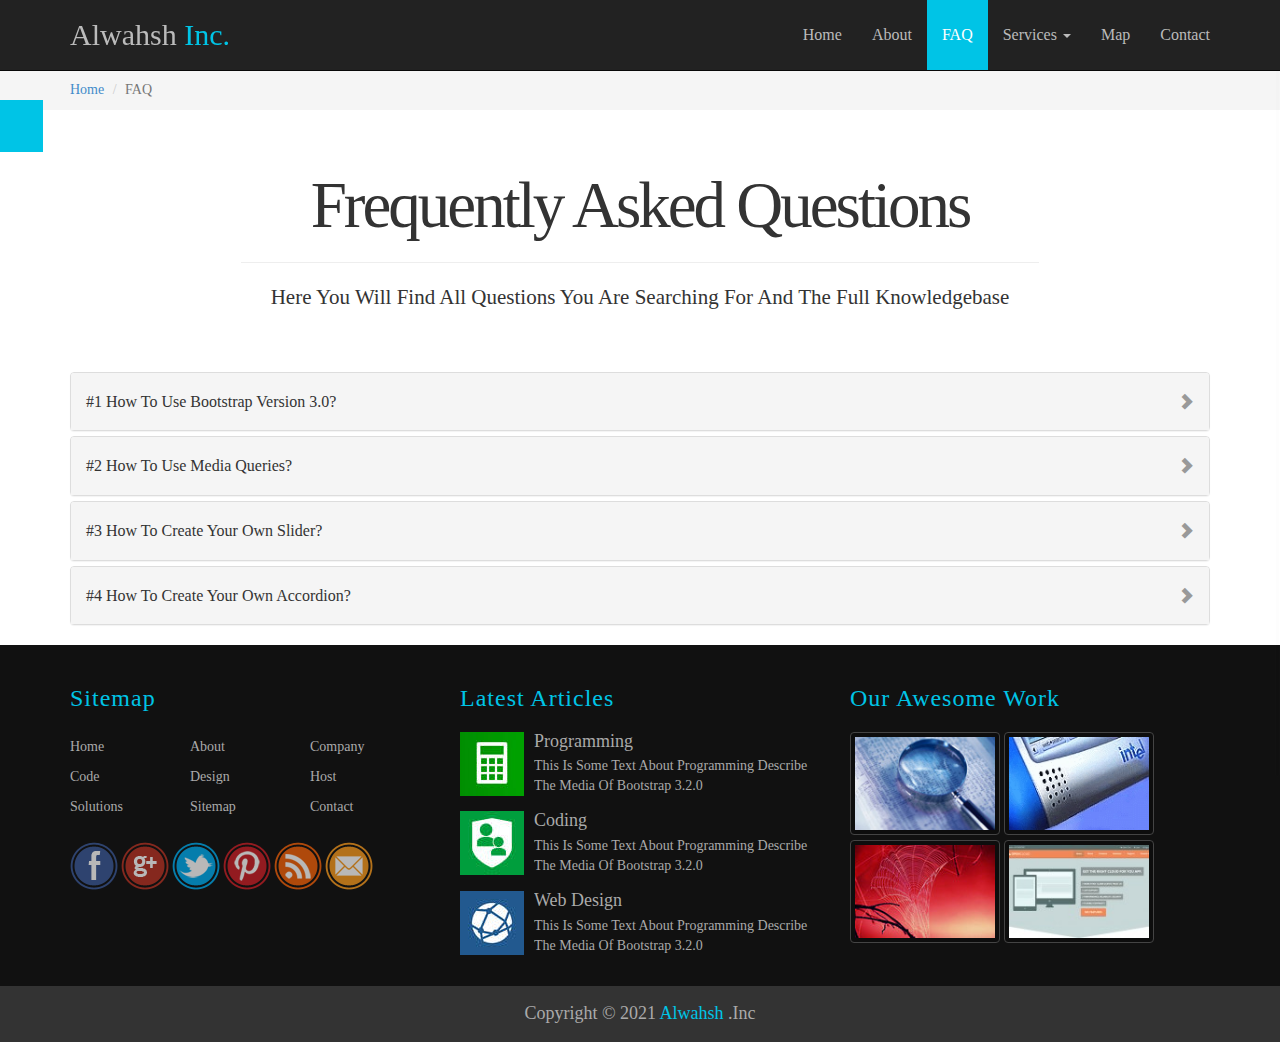
<file: faq.html>
<!DOCTYPE html>
<html lang="en">
    <head>
        <meta charset="UTF-8" />
        <!-- IE Compatibility Meta -->
        <meta http-equiv="X-UA-Compatible" content="IE=edge">
        <!-- First Mobile Meta -->
        <meta name="viewport" content="width=device-width, initial-scale=1">
        <title>Alwahsh Bootstrap</title>
        <link rel='stylesheet' href='css/bootstrap.css' />
        <link rel='stylesheet' href='css/font-awesome.min.css' />
        <link rel='stylesheet' href='css/style.css' />
        <link rel='stylesheet' href='css/pages.css' />
        <link rel='stylesheet' href='css/default_theme.css' />
        <link rel='stylesheet' href='css/hover.css' />
        <link rel='stylesheet' href='http://fonts.googleapis.com/css?family=Droid+Sans:400,700'>
        <link rel='stylesheet' href='http://fonts.googleapis.com/css?family=Raleway:900'>
        <!--[if lt IE 9]>
            <script src="js/html5shiv.min.js"></script>
            <script src="js/respond.min.js"></script>
        <![endif]-->
    </head>
    <body>

        <!-- Start Section Tool Box -->

        <section class="option-box">
            <div class="color-option">
                <h4>Color Option</h4>
                <ul class="list-unstyled">
                    <li data-value="css/default_theme.css"></li>
                    <li data-value="css/purple_theme.css"></li>
                    <li data-value="css/blue_theme.css"></li>
                    <li data-value="css/yellow_theme.css"></li>
                </ul>
            </div>
            <i class="fa fa-gear fa-3x gear-check"></i>
        </section>

        <!-- End Section Tool Box -->

        <!-- Start Our Navbar -->

        <nav class="navbar navbar-inverse navbar-fixed-top" role="navigation">
          <div class="container">
            <div class="navbar-header">
              <button type="button" class="navbar-toggle" data-toggle="collapse" data-target="#ournavbar">
                <span class="sr-only">Toggle navigation</span>
                <span class="icon-bar"></span>
                <span class="icon-bar"></span>
                <span class="icon-bar"></span>
              </button>
              <a class="navbar-brand wobble-horizontal" href="#">Alwahsh <span>Inc.</span></a>
            </div>
            <div class="collapse navbar-collapse" id="ournavbar">
              <ul class="nav navbar-nav navbar-right">
                <li><a href="index.html">Home</a></li>
                <li><a href="about.html">About</a></li>
                <li class="active"><a href="faq.html">FAQ</a></li>
                <li class="dropdown">
                  <a href="#" class="dropdown-toggle" data-toggle="dropdown">Services <span class="caret"></span></a>
                  <ul class="dropdown-menu" role="menu">
                    <li><a href="#">Programming</a></li>
                    <li><a href="#">Web Design</a></li>
                    <li><a href="#">Desktop</a></li>
                    <li class="divider"></li>
                    <li><a href="#">Web Hosting</a></li>
                  </ul>
                </li>
                <li><a href="#">Map</a></li>
                <li><a href="#">Contact</a></li>
              </ul>
            </div>
          </div> <!-- End Of The Container -->
        </nav>

        <!-- End Our Navbar -->

        <!-- Start Breadcrumb -->

        <div class="breadcrumb-holder">
            <div class="container">
                <ol class="breadcrumb">
                  <li><a href="index.html">Home</a></li>
                  <li class="active">FAQ</li>
                </ol>
            </div>
        </div>

        <!-- End Breadcrumb -->

        <!-- Start FAQ Intro -->

        <section class="faq text-center">
            <div class="container">
                <h1>Frequently Asked Questions</h1>
                <hr>
                <p class="lead">Here You Will Find All Questions You Are Searching For And The Full Knowledgebase</p>
            </div>
        </section>

        <!-- End FAQ Intro -->

        <!-- Start FAQ Accordion -->

        <section class="faq-questions">
            <div class="container">
                <div class="panel-group" id="accordion" roles="tablist" aria-multiselectable="true">

                    <!-- Start Question 1 -->

                    <div class="panel panel-default">
                        <div class="panel-heading" roles="tab" id="heading-one">
                            <h4 class="panel-title">
                                <a class="collapsed" data-toggle="collapse" data-parent="#accordion" href="#collapse-one" aria-expanded="true" arial-controls="collapse-one">
                                    #1 How To Use Bootstrap Version 3.0?
                                </a>
                            </h4>
                        </div>
                        <div id="collapse-one" class="panel-collapse collapse" roles="tabpanel" aria-labelledby="heading-one">
                            <div class="panel-body">
                                This Is Test Message Describe The Answer Of The First Question This Is Test Message Describe The Answer Of The First Question This Is Test Message Describe The Answer Of The First Question This Is Test Message Describe The Answer Of The First Question This Is Test Message Describe The Answer Of The First Question
                            </div>
                        </div>
                    </div>

                    <!-- End Question 1 -->

                    <!-- Start Question 2 -->

                    <div class="panel panel-default">
                        <div class="panel-heading" roles="tab" id="heading-two">
                            <h4 class="panel-title">
                                <a class="collapsed" data-toggle="collapse" data-parent="#accordion" href="#collapse-two" aria-expanded="true" arial-controls="collapse-two">
                                    #2 How To Use Media Queries?
                                </a>
                            </h4>
                        </div>
                        <div id="collapse-two" class="panel-collapse collapse" roles="tabpanel" aria-labelledby="heading-two">
                            <div class="panel-body">
                                This Is Test Message Describe The Answer Of The First Question This Is Test Message Describe The Answer Of The First Question This Is Test Message Describe The Answer Of The First Question This Is Test Message Describe The Answer Of The First Question This Is Test Message Describe The Answer Of The First Question
                            </div>
                        </div>
                    </div>

                    <!-- End Question 2 -->

                    <!-- Start Question 3 -->

                    <div class="panel panel-default">
                        <div class="panel-heading" roles="tab" id="heading-three">
                            <h4 class="panel-title">
                                <a class="collapsed" data-toggle="collapse" data-parent="#accordion" href="#collapse-three" aria-expanded="true" arial-controls="collapse-three">
                                    #3 How To Create Your Own Slider?
                                </a>
                            </h4>
                        </div>
                        <div id="collapse-three" class="panel-collapse collapse" roles="tabpanel" aria-labelledby="heading-three">
                            <div class="panel-body">
                                This Is Test Message Describe The Answer Of The First Question This Is Test Message Describe The Answer Of The First Question This Is Test Message Describe The Answer Of The First Question This Is Test Message Describe The Answer Of The First Question This Is Test Message Describe The Answer Of The First Question
                            </div>
                        </div>
                    </div>

                    <!-- End Question 3 -->

                    <!-- Start Question 4 -->

                    <div class="panel panel-default">
                        <div class="panel-heading" roles="tab" id="heading-four">
                            <h4 class="panel-title">
                                <a class="collapsed" data-toggle="collapse" data-parent="#accordion" href="#collapse-four" aria-expanded="true" arial-controls="collapse-four">
                                    #4 How To Create Your Own Accordion?
                                </a>
                            </h4>
                        </div>
                        <div id="collapse-four" class="panel-collapse collapse" roles="tabpanel" aria-labelledby="heading-four">
                            <div class="panel-body">
                                This Is Test Message Describe The Answer Of The First Question This Is Test Message Describe The Answer Of The First Question This Is Test Message Describe The Answer Of The First Question This Is Test Message Describe The Answer Of The First Question This Is Test Message Describe The Answer Of The First Question
                            </div>
                        </div>
                    </div>

                    <!-- End Question 4 -->

                </div>
            </div>
        </section>

        <!-- End FAQ Accordion -->

        <!-- Start Ultimate Footer Section -->

        <section class="footer">
            <div class="container">
                <div class="row">
                    <div class="col-lg-4 col-md-6">
                        <h3>Sitemap</h3>
                        <ul class="list-unstyled three-columns">
                            <li>Home</li>
                            <li>About</li>
                            <li>Company</li>
                            <li>Code</li>
                            <li>Design</li>
                            <li>Host</li>
                            <li>Solutions</li>
                            <li>Sitemap</li>
                            <li>Contact</li>
                        </ul>
                        <ul class="list-unstyled social-list">
                            <li><img src="images/social-bookmarks/facebook.png" width="48" height="48" alt="Facebook" /></li>
                            <li><img src="images/social-bookmarks/gplus.png" width="48" height="48" alt="Google Plus" /></li>
                            <li><img src="images/social-bookmarks/twitter.png" width="48" height="48" alt="Twitter" /></li>
                            <li><img src="images/social-bookmarks/pinterest.png" width="48" height="48" alt="Pinterest" /></li>
                            <li><img src="images/social-bookmarks/rss.png" width="48" height="48" alt="Rss" /></li>
                            <li><img src="images/social-bookmarks/email.png" width="48" height="48" alt="Email" /></li>
                        </ul>
                    </div>
                    <div class="col-lg-4 col-md-6">
                        <h3>Latest Articles</h3>

                        <div class="media">
                            <a class="pull-left" href="#">
                                <img class="media-object" src="images/articles/01.jpg" width="64" height="64" alt="Image 01" />
                            </a>
                            <div class="media-body">
                                <h4 class="media-heading">
                                    Programming
                                </h4>
                                This Is Some Text About Programming Describe The Media Of Bootstrap 3.2.0
                            </div>
                        </div>

                        <div class="media">
                            <a class="pull-left" href="#">
                                <img class="media-object" src="images/articles/02.jpg" width="64" height="64" alt="Image 02" />
                            </a>
                            <div class="media-body">
                                <h4 class="media-heading">
                                    Coding
                                </h4>
                                This Is Some Text About Programming Describe The Media Of Bootstrap 3.2.0
                            </div>
                        </div>

                        <div class="media">
                            <a class="pull-left" href="#">
                                <img class="media-object" src="images/articles/03.jpg" width="64" height="64" alt="Image 03" />
                            </a>
                            <div class="media-body">
                                <h4 class="media-heading">
                                    Web Design
                                </h4>
                                This Is Some Text About Programming Describe The Media Of Bootstrap 3.2.0
                            </div>
                        </div>

                    </div>
                    <div class="col-lg-4">
                        <h3>Our Awesome Work</h3>
                        <img class="img-thumbnail" src="images/work/01.jpg" width="150" height="100" alt="Image 01" />
                        <img class="img-thumbnail" src="images/work/02.jpg" width="150" height="100" alt="Image 02" />
                        <img class="img-thumbnail" src="images/work/03.jpg" width="150" height="100" alt="Image 03" />
                        <img class="img-thumbnail" src="images/work/04.jpg" width="150" height="100" alt="Image 04" />
                    </div>
                </div>
            </div>
            <div class="copyright text-center">
                Copyright &copy; 2021 <a href="https://ahmadalwahsh.netlify.app"><span>Alwahsh </span></a> .Inc
            </div>
        </section>

        <!-- End Ultimate Footer Section -->

        <!-- Start Scroll To Top -->

        <div id="scroll-top">
            <i class="fa fa-chevron-up fa-3x"></i>
        </div>

        <!-- End Scroll To Top -->

        <script src="js/jquery-1.11.1.min.js"></script>
        <script src="js/bootstrap.min.js"></script>
        <script src="js/plugins.js"></script>
        <script src="js/jquery.nicescroll.min.js"></script>
    </body>
</html>
</file>
<file: css/style.css>
body {
    padding-top:70px;
    overflow:hidden
}

*{
    font-family:'cairo','sans-serif' !important;
}

h1, h2, h3, h4, h5, .lead {font-family: 'Droid Sans', sans-serif}

/******* Start Overriding Bootstrap ******/

/* Main Navbar */

.navbar {min-height:70px}

/* Navbar Link */

.navbar-inverse .navbar-nav > li > a {
    color:#BBB;
    padding-top:25px;
    padding-bottom:25px;
    font-size:16px
}

/* Brand Name */

.navbar-inverse .navbar-brand {
    color:#BBB;
    font-size:30px;
    line-height:40px
}

/* Dropdown Menu */

.dropdown-menu {background-color:#333;min-width:200px}

.navbar-right .dropdown-menu {left:0;right:auto}

.dropdown-menu > li > a {color:#FFF;padding:6px 20px}

.dropdown-menu > li > a:hover,

.dropdown-menu > li > a:focus {color:#FFF;padding-left:25px}

.dropdown-menu .divider {background-color:#871818}

/* Navbar Toggle */

.navbar-toggle {margin-top:18px}

/* Carousel */

.carousel-caption {
    bottom:170px;
    background:rgba(3,3,3,0.3);
    padding-right:20px;
    padding-left:20px
}

.carousel-indicators {bottom:0}

.carousel-indicators li {
    height:15px;
    width:15px;
    border:1px solid #EEE
}

.carousel-indicators .active {height:17px;width:17px}

.carousel-inner > .item > img {width:100%}

/******* End Overriding Bootstrap ******/

/* Start Section Tool Box */

.option-box {position:fixed;top:100px;left:0;z-index:9999}

.option-box .color-option {
    float:left;
    background:#333;
    color:#fff;
    padding:10px;
    width:200px;
    display:none
}

.option-box .color-option ul li {
    width:20px;
    height:20px;
    display:inline-block;
    margin-right:3px;
    cursor:pointer
}

.option-box .gear-check {padding:5px;color:#FFF;cursor:pointer}

/* End Section Tool Box */

/* Start Section About */

.about .lead {color:#888;font-size:25px;margin-top:15px}

/* End Section About */

/* Start Section Features */

.features {background:#EEE}

.features .feat {margin-bottom:30px}

.features .feat p {line-height:2em}

.features .feat span.glyphicon {font-size:25px;margin-bottom:10px;color:#666}

/* End Section Features */

/* Start Testimonials Section */

.testimonials span {font-size:18px;font-weight:bold}

.testimonials .h1 {margin-bottom:20px}

.testimonials .lead {line-height:2em;margin-bottom:10px}

.testimonials .carousel-inner {min-height:160px}

.testimonials .carousel-indicators {
    position:static;
    width:100%;
    margin-left:auto;
    padding-top:20px
}

.testimonials .carousel-indicators li {
    text-indent:0;
    width:80px;
    height:80px;
    opacity:0.4;
    border: 3px solid #FFF;
    border-radius:50%;
    overflow:hidden;
    margin:5px
}

.testimonials .carousel-indicators li.active {
    width:80px;
    height:80px;
    opacity:1;
    background:none
}

.testimonials .carousel-indicators li img {max-width:100%}

/* End Testimonials Section */

/* Start Section Price Table */

.price_table {background:#EEE}

.price_table .price_box {
    background:#FFF;
    padding:10px;
    border:1px solid #DDD;
    margin-bottom:15px
}

.price_table .price_box h2 {margin:5px 0 15px}

.price_table .price_box:hover p {
    -webkit-transform:scale(1.1,1.1) rotate(360deg);
    -moz-transform:scale(1.1,1.1) rotate(360deg);
    -o-transform:scale(1.1,1.1) rotate(360deg);
    transform:scale(1.1,1.1) rotate(360deg);
    border:2px solid #DFDFDF
}

.price_table .price_box p {
    font-size:35px;
    font-weight:bold;
    color:#666;
    width:100px;
    height:100px;
    background:#F3F3F3;
    border-radius:50%;
    line-height:100px;
    border:2px solid #FFF;
}

.price_table .price_box ul {line-height:250%;font-size:18px}

.price_table .price_box a {margin-bottom:5px}

/* End Section Price Table */

/* Start Section Our Team */

.our_team {
    background:url('../images/team.jpg') no-repeat center center fixed;
    min-height:600px
}

.our_team .team {background:rgba(2,2,2,0.8);color:#FFF;min-height:600px}

.our_team .person {margin-bottom:40px}

/* End Section Our Team */

/* Start Section Subscribe */

.subscribe {background:#EEE}

.subscribe .h1 {color:#888;letter-spacing:2px;margin-bottom:20px}

.subscribe p {margin-bottom:30px}

.subscribe .form-control {border-radius:0;margin-right:-5px;width:300px}

.subscribe button {border-radius:0}

/* End Section Subscribe */

/* Start Section Stats */

.statistics {
    background:url('../images/stats.jpg') no-repeat center center fixed;
    min-height:300px
}

.statistics .data {background-color:rgba(2,2,2,0.8);color:#B6B5B5;min-height:300px}

.statistics .stats {margin-bottom:30px}

.statistics .stats:hover {color:#FFF}

.statistics p {font-size:60px;font-weight:800;margin-bottom:0}

.statistics span {font-size:18px}

/* End Section Stats */

/* Start Section Our Skills */

.our-skills h3 {font-weight:bold;margin-top:0}

.our-skills .progress {height:36px}

.our-skills .progress-bar {
    line-height:36px;
    font-size:15px;
    font-weight:bold;
    text-align:left;
    text-indent:10px
}

/* End Section Our Skills */

/* Start Section Contact Us */

.contact-us {
    background:url('../images/contact-us.jpg') no-repeat center center fixed;
    min-height:300px
}

.contact-us .fields {background:rgba(9,9,9,0.8);min-height:300px;color:#DDD}

.contact-us p {margin-bottom:40px}

.contact-us textarea {height:108px}

.contact-us input[type="text"],

.contact-us textarea {background:rgba(82,78,78,0.5);color:#FFF;border:none}

/* End Section Contact Us */

/* Start Section Our Clients */

.our-clients {
    background:#EEE;
    padding-top:20px;
    padding-bottom:20px
}

.our-clients img {
    opacity:0.4;
    filter: alpha(opacity=40);
    margin-top:20px;
    margin-bottom:20px
}

.our-clients img:hover {opacity:1}

/* Start Section Our Clients */

/* Start Ultimate Footer Section */

.footer {background:#111;color:#AAA;padding-top:10px}

.footer h3 {letter-spacing:1px;margin:30px 0 20px}

.footer a {color:#AAA}

.footer a:hover {color:#FFF}

.footer .three-columns {overflow:hidden}

.footer .three-columns li {width:33.3333%;float:left;padding:5px 0}

.footer .social-list {overflow:hidden;margin:20px 0 10px}

.footer .social-list li {
    float:left;
    margin-right:3px;
    opacity:0.7;
    filter:alpha(opacity=70);
}

.footer .social-list li:hover {opacity:1}

.footer .img-thumbnail {
    background:rgba(0,0,0,0.2);
    border:1px solid #444;
    margin-bottom:5px
}

.footer .copyright {
    background:#333;
    color:#AAA;
    padding:15px 0;
    margin-top:30px;
    font-size:18px
}

/* End Ultimate Footer Section */

/* Start Section Loading */

.loading-overlay {
    background:#222;
    color:#FFF;
    position:fixed;
    left:0;
    top:0;
    width:100%;
    height:100%;
    z-index:99999
}

.spinner {
  width: 60px;
  height: 60px;
  position: relative;
  margin: 300px auto;
}

.double-bounce1, .double-bounce2 {
  width: 100%;
  height: 100%;
  border-radius: 50%;
  background-color: #FFF;
  opacity: 0.6;
  position: absolute;
  top: 0;
  left: 0;
  -webkit-animation: bounce 2.0s infinite ease-in-out;
  animation: bounce 2.0s infinite ease-in-out;
}

.double-bounce2 {
  -webkit-animation-delay: -1.0s;
  animation-delay: -1.0s;
}

@-webkit-keyframes bounce {
  0%, 100% { -webkit-transform: scale(0.0) }
  50% { -webkit-transform: scale(1.0) }
}

@keyframes bounce {
  0%, 100% {
    transform: scale(0.0);
    -webkit-transform: scale(0.0);
  } 50% {
    transform: scale(1.0);
    -webkit-transform: scale(1.0);
  }
}

/* End Section Loading */

/* Start Scrollup */

#scroll-top {
    width:50px;
    height:40px;
    color:#DDD;
    background-color:#272727;
    text-align:center;
    position:fixed;
    right:15px;
    bottom:10px;
    z-index:9999;
    display:none;
    cursor:pointer
}

#scroll-top:hover {background-color:#444}

/* End Scrollup */

/* Start Our Grouping */

.our_team,
.statistics,
.contact-us {
    -webkit-background-size:cover;
    -moz-background-size:cover;
    -o-background-size:cover;
    background-size:cover;
}

.our_team .h1,
.statistics .h1,
.features .h1,
.our-skills .h1,
.price_table .h1 {margin-bottom:50px}

.social-list li,
.our-clients img,
.statistics .stats,
.price_table .price_box p,
.testimonials .carousel-indicators li {
    -webkit-transition:all .7s ease-in-out;
    -moz-transition:all .7s ease-in-out;
    -o-transition:all .7s ease-in-out;
    transition:all .7s ease-in-out;
}

.statistics .data,
.our_team .team,
.contact-us .fields,
.our-skills,
.price_table,
.testimonials,
.subscribe,
.features,
.about {padding-top:40px;padding-bottom:60px}

/* End Our Grouping */
</file>
<file: css/default_theme.css>
/**** Start Default Theme ****/

/* Active Link */

.navbar-inverse .navbar-nav > .active > a,
.navbar-inverse .navbar-nav > .active > a:hover,
.navbar-inverse .navbar-nav > .active > a:focus,
.dropdown-menu > li > a:hover,
.dropdown-menu > li > a:focus,
.carousel-indicators .active,
.option-box .gear-check
{
    background-color:#00c4e6
}

.navbar-inverse .navbar-brand span,
.about h1 span,
.testimonials span,
.footer h3,
.footer .copyright span
{
    color:#00c4e6
}

.option-box .color-option,
.testimonials .carousel-indicators li.active
{
    border: 3px solid #00c4e6
}

.dropdown-menu
{
    border-top:3px solid #00c4e6
}

/**** End Default Theme ****/
</file>
<file: css/hover.css>
/*!
 * Hover.css (http://ianlunn.co.uk/)
 * Version: 1.0.9
 * Author: Ian Lunn @IanLunn
 * Author URL: http://ianlunn.co.uk/
 * Github: https://github.com/IanLunn/Hover

 * Made available under a MIT License:
 * http://www.opensource.org/licenses/mit-license.php

 * Hover.css Copyright Ian Lunn 2014.
 */
/* Default styles for the demo buttons */
.button {
  margin: .4em;
  padding: 1em;
  cursor: pointer;
  background: #e1e1e1;
  text-decoration: none;
  color: #666666;
  -webkit-tap-highlight-color: rgba(0, 0, 0, 0);
}

/* 2D TRANSITIONS */
/* Grow */
.grow {
  display: inline-block;
  -webkit-transition-duration: 0.3s;
  transition-duration: 0.3s;
  -webkit-transition-property: transform;
  transition-property: transform;
  -webkit-transform: translateZ(0);
  transform: translateZ(0);
  box-shadow: 0 0 1px rgba(0, 0, 0, 0);
}
.grow:hover, .grow:focus, .grow:active {
  -webkit-transform: scale(1.1);
  transform: scale(1.1);
}

/* Shrink */
.shrink {
  display: inline-block;
  -webkit-transition-duration: 0.3s;
  transition-duration: 0.3s;
  -webkit-transition-property: transform;
  transition-property: transform;
  -webkit-transform: translateZ(0);
  transform: translateZ(0);
  box-shadow: 0 0 1px rgba(0, 0, 0, 0);
}
.shrink:hover, .shrink:focus, .shrink:active {
  -webkit-transform: scale(0.9);
  transform: scale(0.9);
}

/* Pulse */
@-webkit-keyframes pulse {
  25% {
    -webkit-transform: scale(1.1);
    transform: scale(1.1);
  }

  75% {
    -webkit-transform: scale(0.9);
    transform: scale(0.9);
  }
}

@keyframes pulse {
  25% {
    -webkit-transform: scale(1.1);
    transform: scale(1.1);
  }

  75% {
    -webkit-transform: scale(0.9);
    transform: scale(0.9);
  }
}

.pulse {
  display: inline-block;
  -webkit-transform: translateZ(0);
  transform: translateZ(0);
  box-shadow: 0 0 1px rgba(0, 0, 0, 0);
}
.pulse:hover, .pulse:focus, .pulse:active {
  -webkit-animation-name: pulse;
  animation-name: pulse;
  -webkit-animation-duration: 1s;
  animation-duration: 1s;
  -webkit-animation-timing-function: linear;
  animation-timing-function: linear;
  -webkit-animation-iteration-count: infinite;
  animation-iteration-count: infinite;
}

/* Pulse Grow */
@-webkit-keyframes pulse-grow {
  to {
    -webkit-transform: scale(1.1);
    transform: scale(1.1);
  }
}

@keyframes pulse-grow {
  to {
    -webkit-transform: scale(1.1);
    transform: scale(1.1);
  }
}

.pulse-grow {
  display: inline-block;
  -webkit-transform: translateZ(0);
  transform: translateZ(0);
  box-shadow: 0 0 1px rgba(0, 0, 0, 0);
}
.pulse-grow:hover, .pulse-grow:focus, .pulse-grow:active {
  -webkit-animation-name: pulse-grow;
  animation-name: pulse-grow;
  -webkit-animation-duration: 0.3s;
  animation-duration: 0.3s;
  -webkit-animation-timing-function: linear;
  animation-timing-function: linear;
  -webkit-animation-iteration-count: infinite;
  animation-iteration-count: infinite;
  -webkit-animation-direction: alternate;
  animation-direction: alternate;
}

/* Pulse Shrink */
@-webkit-keyframes pulse-shrink {
  to {
    -webkit-transform: scale(0.9);
    transform: scale(0.9);
  }
}

@keyframes pulse-shrink {
  to {
    -webkit-transform: scale(0.9);
    transform: scale(0.9);
  }
}

.pulse-shrink {
  display: inline-block;
  -webkit-transform: translateZ(0);
  transform: translateZ(0);
  box-shadow: 0 0 1px rgba(0, 0, 0, 0);
}
.pulse-shrink:hover, .pulse-shrink:focus, .pulse-shrink:active {
  -webkit-animation-name: pulse-shrink;
  animation-name: pulse-shrink;
  -webkit-animation-duration: 0.3s;
  animation-duration: 0.3s;
  -webkit-animation-timing-function: linear;
  animation-timing-function: linear;
  -webkit-animation-iteration-count: infinite;
  animation-iteration-count: infinite;
  -webkit-animation-direction: alternate;
  animation-direction: alternate;
}

/* Push */
@-webkit-keyframes push {
  50% {
    -webkit-transform: scale(0.8);
    transform: scale(0.8);
  }

  100% {
    -webkit-transform: scale(1);
    transform: scale(1);
  }
}

@keyframes push {
  50% {
    -webkit-transform: scale(0.8);
    transform: scale(0.8);
  }

  100% {
    -webkit-transform: scale(1);
    transform: scale(1);
  }
}

.push {
  display: inline-block;
  -webkit-transform: translateZ(0);
  transform: translateZ(0);
  box-shadow: 0 0 1px rgba(0, 0, 0, 0);
}
.push:hover, .push:focus, .push:active {
  -webkit-animation-name: push;
  animation-name: push;
  -webkit-animation-duration: 0.3s;
  animation-duration: 0.3s;
  -webkit-animation-timing-function: linear;
  animation-timing-function: linear;
  -webkit-animation-iteration-count: 1;
  animation-iteration-count: 1;
}

/* Pop */
@-webkit-keyframes pop {
  50% {
    -webkit-transform: scale(1.2);
    transform: scale(1.2);
  }

  100% {
    -webkit-transform: scale(1);
    transform: scale(1);
  }
}

@keyframes pop {
  50% {
    -webkit-transform: scale(1.2);
    transform: scale(1.2);
  }

  100% {
    -webkit-transform: scale(1);
    transform: scale(1);
  }
}

.pop {
  display: inline-block;
  -webkit-transform: translateZ(0);
  transform: translateZ(0);
  box-shadow: 0 0 1px rgba(0, 0, 0, 0);
}
.pop:hover, .pop:focus, .pop:active {
  -webkit-animation-name: pop;
  animation-name: pop;
  -webkit-animation-duration: 0.3s;
  animation-duration: 0.3s;
  -webkit-animation-timing-function: linear;
  animation-timing-function: linear;
  -webkit-animation-iteration-count: 1;
  animation-iteration-count: 1;
}

/* Rotate */
.rotate {
  display: inline-block;
  -webkit-transition-duration: 0.3s;
  transition-duration: 0.3s;
  -webkit-transition-property: transform;
  transition-property: transform;
  -webkit-transform: translateZ(0);
  transform: translateZ(0);
  box-shadow: 0 0 1px rgba(0, 0, 0, 0);
}
.rotate:hover, .rotate:focus, .rotate:active {
  -webkit-transform: rotate(4deg);
  transform: rotate(4deg);
}

/* Grow Rotate */
.grow-rotate {
  display: inline-block;
  -webkit-transition-duration: 0.3s;
  transition-duration: 0.3s;
  -webkit-transition-property: transform;
  transition-property: transform;
  -webkit-transform: translateZ(0);
  transform: translateZ(0);
  box-shadow: 0 0 1px rgba(0, 0, 0, 0);
}
.grow-rotate:hover, .grow-rotate:focus, .grow-rotate:active {
  -webkit-transform: scale(1.1) rotate(4deg);
  transform: scale(1.1) rotate(4deg);
}

/* Float */
.float {
  display: inline-block;
  -webkit-transition-duration: 0.3s;
  transition-duration: 0.3s;
  -webkit-transition-property: transform;
  transition-property: transform;
  -webkit-transform: translateZ(0);
  transform: translateZ(0);
  box-shadow: 0 0 1px rgba(0, 0, 0, 0);
}
.float:hover, .float:focus, .float:active {
  -webkit-transform: translateY(-5px);
  transform: translateY(-5px);
}

/* Sink */
.sink {
  display: inline-block;
  -webkit-transition-duration: 0.3s;
  transition-duration: 0.3s;
  -webkit-transition-property: transform;
  transition-property: transform;
  -webkit-transform: translateZ(0);
  transform: translateZ(0);
  box-shadow: 0 0 1px rgba(0, 0, 0, 0);
}
.sink:hover, .sink:focus, .sink:active {
  -webkit-transform: translateY(5px);
  transform: translateY(5px);
}

/* Hover */
@-webkit-keyframes hover {
  50% {
    -webkit-transform: translateY(-3px);
    transform: translateY(-3px);
  }

  100% {
    -webkit-transform: translateY(-6px);
    transform: translateY(-6px);
  }
}

@keyframes hover {
  50% {
    -webkit-transform: translateY(-3px);
    transform: translateY(-3px);
  }

  100% {
    -webkit-transform: translateY(-6px);
    transform: translateY(-6px);
  }
}

.hover {
  display: inline-block;
  -webkit-transition-duration: 0.5s;
  transition-duration: 0.5s;
  -webkit-transition-property: transform;
  transition-property: transform;
  -webkit-transform: translateZ(0);
  transform: translateZ(0);
  box-shadow: 0 0 1px rgba(0, 0, 0, 0);
}
.hover:hover, .hover:focus, .hover:active {
  -webkit-transform: translateY(-6px);
  transform: translateY(-6px);
  -webkit-animation-name: hover;
  animation-name: hover;
  -webkit-animation-duration: 1.5s;
  animation-duration: 1.5s;
  -webkit-animation-delay: 0.3s;
  animation-delay: 0.3s;
  -webkit-animation-timing-function: linear;
  animation-timing-function: linear;
  -webkit-animation-iteration-count: infinite;
  animation-iteration-count: infinite;
  -webkit-animation-direction: alternate;
  animation-direction: alternate;
}

/* Hang */
@-webkit-keyframes hang {
  50% {
    -webkit-transform: translateY(3px);
    transform: translateY(3px);
  }

  100% {
    -webkit-transform: translateY(6px);
    transform: translateY(6px);
  }
}

@keyframes hang {
  50% {
    -webkit-transform: translateY(3px);
    transform: translateY(3px);
  }

  100% {
    -webkit-transform: translateY(6px);
    transform: translateY(6px);
  }
}

.hang {
  display: inline-block;
  -webkit-transition-duration: 0.5s;
  transition-duration: 0.5s;
  -webkit-transition-property: transform;
  transition-property: transform;
  -webkit-transform: translateZ(0);
  transform: translateZ(0);
  box-shadow: 0 0 1px rgba(0, 0, 0, 0);
}
.hang:hover, .hang:focus, .hang:active {
  -webkit-transform: translateY(6px);
  transform: translateY(6px);
  -webkit-animation-name: hang;
  animation-name: hang;
  -webkit-animation-duration: 1.5s;
  animation-duration: 1.5s;
  -webkit-animation-delay: 0.3s;
  animation-delay: 0.3s;
  -webkit-animation-timing-function: linear;
  animation-timing-function: linear;
  -webkit-animation-iteration-count: infinite;
  animation-iteration-count: infinite;
  -webkit-animation-direction: alternate;
  animation-direction: alternate;
}

/* Skew */
.skew {
  display: inline-block;
  -webkit-transition-duration: 0.3s;
  transition-duration: 0.3s;
  -webkit-transition-property: transform;
  transition-property: transform;
  -webkit-transform: translateZ(0);
  transform: translateZ(0);
  box-shadow: 0 0 1px rgba(0, 0, 0, 0);
}
.skew:hover, .skew:focus, .skew:active {
  -webkit-transform: skew(-10deg);
  transform: skew(-10deg);
}

/* Skew Forward */
.skew-forward {
  display: inline-block;
  -webkit-transition-duration: 0.3s;
  transition-duration: 0.3s;
  -webkit-transition-property: transform;
  transition-property: transform;
  -webkit-transform-origin: 0 100%;
  transform-origin: 0 100%;
  -webkit-transform: translateZ(0);
  transform: translateZ(0);
  box-shadow: 0 0 1px rgba(0, 0, 0, 0);
}
.skew-forward:hover, .skew-forward:focus, .skew-forward:active {
  -webkit-transform: skew(-10deg);
  transform: skew(-10deg);
}

/* Skew Backward */
.skew-backward {
  display: inline-block;
  -webkit-transition-duration: 0.3s;
  transition-duration: 0.3s;
  -webkit-transition-property: transform;
  transition-property: transform;
  -webkit-transform-origin: 0 100%;
  transform-origin: 0 100%;
  -webkit-transform: translateZ(0);
  transform: translateZ(0);
  box-shadow: 0 0 1px rgba(0, 0, 0, 0);
}
.skew-backward:hover, .skew-backward:focus, .skew-backward:active {
  -webkit-transform: skew(10deg);
  transform: skew(10deg);
}

/* Wobble Vertical */
@-webkit-keyframes wobble-vertical {
  16.65% {
    -webkit-transform: translateY(8px);
    transform: translateY(8px);
  }

  33.3% {
    -webkit-transform: translateY(-6px);
    transform: translateY(-6px);
  }

  49.95% {
    -webkit-transform: translateY(4px);
    transform: translateY(4px);
  }

  66.6% {
    -webkit-transform: translateY(-2px);
    transform: translateY(-2px);
  }

  83.25% {
    -webkit-transform: translateY(1px);
    transform: translateY(1px);
  }

  100% {
    -webkit-transform: translateY(0);
    transform: translateY(0);
  }
}

@keyframes wobble-vertical {
  16.65% {
    -webkit-transform: translateY(8px);
    transform: translateY(8px);
  }

  33.3% {
    -webkit-transform: translateY(-6px);
    transform: translateY(-6px);
  }

  49.95% {
    -webkit-transform: translateY(4px);
    transform: translateY(4px);
  }

  66.6% {
    -webkit-transform: translateY(-2px);
    transform: translateY(-2px);
  }

  83.25% {
    -webkit-transform: translateY(1px);
    transform: translateY(1px);
  }

  100% {
    -webkit-transform: translateY(0);
    transform: translateY(0);
  }
}

.wobble-vertical {
  display: inline-block;
  -webkit-transform: translateZ(0);
  transform: translateZ(0);
  box-shadow: 0 0 1px rgba(0, 0, 0, 0);
}
.wobble-vertical:hover, .wobble-vertical:focus, .wobble-vertical:active {
  -webkit-animation-name: wobble-vertical;
  animation-name: wobble-vertical;
  -webkit-animation-duration: 1s;
  animation-duration: 1s;
  -webkit-animation-timing-function: ease-in-out;
  animation-timing-function: ease-in-out;
  -webkit-animation-iteration-count: 1;
  animation-iteration-count: 1;
}

/* Wobble Horizontal */
@-webkit-keyframes wobble-horizontal {
  16.65% {
    -webkit-transform: translateX(8px);
    transform: translateX(8px);
  }

  33.3% {
    -webkit-transform: translateX(-6px);
    transform: translateX(-6px);
  }

  49.95% {
    -webkit-transform: translateX(4px);
    transform: translateX(4px);
  }

  66.6% {
    -webkit-transform: translateX(-2px);
    transform: translateX(-2px);
  }

  83.25% {
    -webkit-transform: translateX(1px);
    transform: translateX(1px);
  }

  100% {
    -webkit-transform: translateX(0);
    transform: translateX(0);
  }
}

@keyframes wobble-horizontal {
  16.65% {
    -webkit-transform: translateX(8px);
    transform: translateX(8px);
  }

  33.3% {
    -webkit-transform: translateX(-6px);
    transform: translateX(-6px);
  }

  49.95% {
    -webkit-transform: translateX(4px);
    transform: translateX(4px);
  }

  66.6% {
    -webkit-transform: translateX(-2px);
    transform: translateX(-2px);
  }

  83.25% {
    -webkit-transform: translateX(1px);
    transform: translateX(1px);
  }

  100% {
    -webkit-transform: translateX(0);
    transform: translateX(0);
  }
}

.wobble-horizontal {
  display: inline-block;
  -webkit-transform: translateZ(0);
  transform: translateZ(0);
  box-shadow: 0 0 1px rgba(0, 0, 0, 0);
}
.wobble-horizontal:hover, .wobble-horizontal:focus, .wobble-horizontal:active {
  -webkit-animation-name: wobble-horizontal;
  animation-name: wobble-horizontal;
  -webkit-animation-duration: 1s;
  animation-duration: 1s;
  -webkit-animation-timing-function: ease-in-out;
  animation-timing-function: ease-in-out;
  -webkit-animation-iteration-count: 1;
  animation-iteration-count: 1;
}

/* Wobble To Bottom Right */
@-webkit-keyframes wobble-to-bottom-right {
  16.65% {
    -webkit-transform: translate(8px, 8px);
    transform: translate(8px, 8px);
  }

  33.3% {
    -webkit-transform: translate(-6px, -6px);
    transform: translate(-6px, -6px);
  }

  49.95% {
    -webkit-transform: translate(4px, 4px);
    transform: translate(4px, 4px);
  }

  66.6% {
    -webkit-transform: translate(-2px, -2px);
    transform: translate(-2px, -2px);
  }

  83.25% {
    -webkit-transform: translate(1px, 1px);
    transform: translate(1px, 1px);
  }

  100% {
    -webkit-transform: translate(0, 0);
    transform: translate(0, 0);
  }
}

@keyframes wobble-to-bottom-right {
  16.65% {
    -webkit-transform: translate(8px, 8px);
    transform: translate(8px, 8px);
  }

  33.3% {
    -webkit-transform: translate(-6px, -6px);
    transform: translate(-6px, -6px);
  }

  49.95% {
    -webkit-transform: translate(4px, 4px);
    transform: translate(4px, 4px);
  }

  66.6% {
    -webkit-transform: translate(-2px, -2px);
    transform: translate(-2px, -2px);
  }

  83.25% {
    -webkit-transform: translate(1px, 1px);
    transform: translate(1px, 1px);
  }

  100% {
    -webkit-transform: translate(0, 0);
    transform: translate(0, 0);
  }
}

.wobble-to-bottom-right {
  display: inline-block;
  -webkit-transform: translateZ(0);
  transform: translateZ(0);
  box-shadow: 0 0 1px rgba(0, 0, 0, 0);
}
.wobble-to-bottom-right:hover, .wobble-to-bottom-right:focus, .wobble-to-bottom-right:active {
  -webkit-animation-name: wobble-to-bottom-right;
  animation-name: wobble-to-bottom-right;
  -webkit-animation-duration: 1s;
  animation-duration: 1s;
  -webkit-animation-timing-function: ease-in-out;
  animation-timing-function: ease-in-out;
  -webkit-animation-iteration-count: 1;
  animation-iteration-count: 1;
}

/* Wobble To Top Right */
@-webkit-keyframes wobble-to-top-right {
  16.65% {
    -webkit-transform: translate(8px, -8px);
    transform: translate(8px, -8px);
  }

  33.3% {
    -webkit-transform: translate(-6px, 6px);
    transform: translate(-6px, 6px);
  }

  49.95% {
    -webkit-transform: translate(4px, -4px);
    transform: translate(4px, -4px);
  }

  66.6% {
    -webkit-transform: translate(-2px, 2px);
    transform: translate(-2px, 2px);
  }

  83.25% {
    -webkit-transform: translate(1px, -1px);
    transform: translate(1px, -1px);
  }

  100% {
    -webkit-transform: translate(0, 0);
    transform: translate(0, 0);
  }
}

@keyframes wobble-to-top-right {
  16.65% {
    -webkit-transform: translate(8px, -8px);
    transform: translate(8px, -8px);
  }

  33.3% {
    -webkit-transform: translate(-6px, 6px);
    transform: translate(-6px, 6px);
  }

  49.95% {
    -webkit-transform: translate(4px, -4px);
    transform: translate(4px, -4px);
  }

  66.6% {
    -webkit-transform: translate(-2px, 2px);
    transform: translate(-2px, 2px);
  }

  83.25% {
    -webkit-transform: translate(1px, -1px);
    transform: translate(1px, -1px);
  }

  100% {
    -webkit-transform: translate(0, 0);
    transform: translate(0, 0);
  }
}

.wobble-to-top-right {
  display: inline-block;
  -webkit-transform: translateZ(0);
  transform: translateZ(0);
  box-shadow: 0 0 1px rgba(0, 0, 0, 0);
}
.wobble-to-top-right:hover, .wobble-to-top-right:focus, .wobble-to-top-right:active {
  -webkit-animation-name: wobble-to-top-right;
  animation-name: wobble-to-top-right;
  -webkit-animation-duration: 1s;
  animation-duration: 1s;
  -webkit-animation-timing-function: ease-in-out;
  animation-timing-function: ease-in-out;
  -webkit-animation-iteration-count: 1;
  animation-iteration-count: 1;
}

/* Wobble Top */
@-webkit-keyframes wobble-top {
  16.65% {
    -webkit-transform: skew(-12deg);
    transform: skew(-12deg);
  }

  33.3% {
    -webkit-transform: skew(10deg);
    transform: skew(10deg);
  }

  49.95% {
    -webkit-transform: skew(-6deg);
    transform: skew(-6deg);
  }

  66.6% {
    -webkit-transform: skew(4deg);
    transform: skew(4deg);
  }

  83.25% {
    -webkit-transform: skew(-2deg);
    transform: skew(-2deg);
  }

  100% {
    -webkit-transform: skew(0);
    transform: skew(0);
  }
}

@keyframes wobble-top {
  16.65% {
    -webkit-transform: skew(-12deg);
    transform: skew(-12deg);
  }

  33.3% {
    -webkit-transform: skew(10deg);
    transform: skew(10deg);
  }

  49.95% {
    -webkit-transform: skew(-6deg);
    transform: skew(-6deg);
  }

  66.6% {
    -webkit-transform: skew(4deg);
    transform: skew(4deg);
  }

  83.25% {
    -webkit-transform: skew(-2deg);
    transform: skew(-2deg);
  }

  100% {
    -webkit-transform: skew(0);
    transform: skew(0);
  }
}

.wobble-top {
  display: inline-block;
  -webkit-transform-origin: 0 100%;
  transform-origin: 0 100%;
  -webkit-transform: translateZ(0);
  transform: translateZ(0);
  box-shadow: 0 0 1px rgba(0, 0, 0, 0);
}
.wobble-top:hover, .wobble-top:focus, .wobble-top:active {
  -webkit-animation-name: wobble-top;
  animation-name: wobble-top;
  -webkit-animation-duration: 1s;
  animation-duration: 1s;
  -webkit-animation-timing-function: ease-in-out;
  animation-timing-function: ease-in-out;
  -webkit-animation-iteration-count: 1;
  animation-iteration-count: 1;
}

/* Wobble Bottom */
@-webkit-keyframes wobble-bottom {
  16.65% {
    -webkit-transform: skew(-12deg);
    transform: skew(-12deg);
  }

  33.3% {
    -webkit-transform: skew(10deg);
    transform: skew(10deg);
  }

  49.95% {
    -webkit-transform: skew(-6deg);
    transform: skew(-6deg);
  }

  66.6% {
    -webkit-transform: skew(4deg);
    transform: skew(4deg);
  }

  83.25% {
    -webkit-transform: skew(-2deg);
    transform: skew(-2deg);
  }

  100% {
    -webkit-transform: skew(0);
    transform: skew(0);
  }
}

@keyframes wobble-bottom {
  16.65% {
    -webkit-transform: skew(-12deg);
    transform: skew(-12deg);
  }

  33.3% {
    -webkit-transform: skew(10deg);
    transform: skew(10deg);
  }

  49.95% {
    -webkit-transform: skew(-6deg);
    transform: skew(-6deg);
  }

  66.6% {
    -webkit-transform: skew(4deg);
    transform: skew(4deg);
  }

  83.25% {
    -webkit-transform: skew(-2deg);
    transform: skew(-2deg);
  }

  100% {
    -webkit-transform: skew(0);
    transform: skew(0);
  }
}

.wobble-bottom {
  display: inline-block;
  -webkit-transform-origin: 100% 0;
  transform-origin: 100% 0;
  -webkit-transform: translateZ(0);
  transform: translateZ(0);
  box-shadow: 0 0 1px rgba(0, 0, 0, 0);
}
.wobble-bottom:hover, .wobble-bottom:focus, .wobble-bottom:active {
  -webkit-animation-name: wobble-bottom;
  animation-name: wobble-bottom;
  -webkit-animation-duration: 1s;
  animation-duration: 1s;
  -webkit-animation-timing-function: ease-in-out;
  animation-timing-function: ease-in-out;
  -webkit-animation-iteration-count: 1;
  animation-iteration-count: 1;
}

/* Wobble Skew */
@-webkit-keyframes wobble-skew {
  16.65% {
    -webkit-transform: skew(-12deg);
    transform: skew(-12deg);
  }

  33.3% {
    -webkit-transform: skew(10deg);
    transform: skew(10deg);
  }

  49.95% {
    -webkit-transform: skew(-6deg);
    transform: skew(-6deg);
  }

  66.6% {
    -webkit-transform: skew(4deg);
    transform: skew(4deg);
  }

  83.25% {
    -webkit-transform: skew(-2deg);
    transform: skew(-2deg);
  }

  100% {
    -webkit-transform: skew(0);
    transform: skew(0);
  }
}

@keyframes wobble-skew {
  16.65% {
    -webkit-transform: skew(-12deg);
    transform: skew(-12deg);
  }

  33.3% {
    -webkit-transform: skew(10deg);
    transform: skew(10deg);
  }

  49.95% {
    -webkit-transform: skew(-6deg);
    transform: skew(-6deg);
  }

  66.6% {
    -webkit-transform: skew(4deg);
    transform: skew(4deg);
  }

  83.25% {
    -webkit-transform: skew(-2deg);
    transform: skew(-2deg);
  }

  100% {
    -webkit-transform: skew(0);
    transform: skew(0);
  }
}

.wobble-skew {
  display: inline-block;
  -webkit-transform: translateZ(0);
  transform: translateZ(0);
  box-shadow: 0 0 1px rgba(0, 0, 0, 0);
}
.wobble-skew:hover, .wobble-skew:focus, .wobble-skew:active {
  -webkit-animation-name: wobble-skew;
  animation-name: wobble-skew;
  -webkit-animation-duration: 1s;
  animation-duration: 1s;
  -webkit-animation-timing-function: ease-in-out;
  animation-timing-function: ease-in-out;
  -webkit-animation-iteration-count: 1;
  animation-iteration-count: 1;
}

/* Buzz */
@-webkit-keyframes buzz {
  50% {
    -webkit-transform: translateX(3px) rotate(2deg);
    transform: translateX(3px) rotate(2deg);
  }

  100% {
    -webkit-transform: translateX(-3px) rotate(-2deg);
    transform: translateX(-3px) rotate(-2deg);
  }
}

@keyframes buzz {
  50% {
    -webkit-transform: translateX(3px) rotate(2deg);
    transform: translateX(3px) rotate(2deg);
  }

  100% {
    -webkit-transform: translateX(-3px) rotate(-2deg);
    transform: translateX(-3px) rotate(-2deg);
  }
}

.buzz {
  display: inline-block;
  -webkit-transform: translateZ(0);
  transform: translateZ(0);
  box-shadow: 0 0 1px rgba(0, 0, 0, 0);
}
.buzz:hover, .buzz:focus, .buzz:active {
  -webkit-animation-name: buzz;
  animation-name: buzz;
  -webkit-animation-duration: 0.15s;
  animation-duration: 0.15s;
  -webkit-animation-timing-function: linear;
  animation-timing-function: linear;
  -webkit-animation-iteration-count: infinite;
  animation-iteration-count: infinite;
}

/* Buzz Out */
@-webkit-keyframes buzz-out {
  10% {
    -webkit-transform: translateX(3px) rotate(2deg);
    transform: translateX(3px) rotate(2deg);
  }

  20% {
    -webkit-transform: translateX(-3px) rotate(-2deg);
    transform: translateX(-3px) rotate(-2deg);
  }

  30% {
    -webkit-transform: translateX(3px) rotate(2deg);
    transform: translateX(3px) rotate(2deg);
  }

  40% {
    -webkit-transform: translateX(-3px) rotate(-2deg);
    transform: translateX(-3px) rotate(-2deg);
  }

  50% {
    -webkit-transform: translateX(2px) rotate(1deg);
    transform: translateX(2px) rotate(1deg);
  }

  60% {
    -webkit-transform: translateX(-2px) rotate(-1deg);
    transform: translateX(-2px) rotate(-1deg);
  }

  70% {
    -webkit-transform: translateX(2px) rotate(1deg);
    transform: translateX(2px) rotate(1deg);
  }

  80% {
    -webkit-transform: translateX(-2px) rotate(-1deg);
    transform: translateX(-2px) rotate(-1deg);
  }

  90% {
    -webkit-transform: translateX(1px) rotate(0);
    transform: translateX(1px) rotate(0);
  }

  100% {
    -webkit-transform: translateX(-1px) rotate(0);
    transform: translateX(-1px) rotate(0);
  }
}

@keyframes buzz-out {
  10% {
    -webkit-transform: translateX(3px) rotate(2deg);
    transform: translateX(3px) rotate(2deg);
  }

  20% {
    -webkit-transform: translateX(-3px) rotate(-2deg);
    transform: translateX(-3px) rotate(-2deg);
  }

  30% {
    -webkit-transform: translateX(3px) rotate(2deg);
    transform: translateX(3px) rotate(2deg);
  }

  40% {
    -webkit-transform: translateX(-3px) rotate(-2deg);
    transform: translateX(-3px) rotate(-2deg);
  }

  50% {
    -webkit-transform: translateX(2px) rotate(1deg);
    transform: translateX(2px) rotate(1deg);
  }

  60% {
    -webkit-transform: translateX(-2px) rotate(-1deg);
    transform: translateX(-2px) rotate(-1deg);
  }

  70% {
    -webkit-transform: translateX(2px) rotate(1deg);
    transform: translateX(2px) rotate(1deg);
  }

  80% {
    -webkit-transform: translateX(-2px) rotate(-1deg);
    transform: translateX(-2px) rotate(-1deg);
  }

  90% {
    -webkit-transform: translateX(1px) rotate(0);
    transform: translateX(1px) rotate(0);
  }

  100% {
    -webkit-transform: translateX(-1px) rotate(0);
    transform: translateX(-1px) rotate(0);
  }
}

.buzz-out {
  display: inline-block;
  -webkit-transform: translateZ(0);
  transform: translateZ(0);
  box-shadow: 0 0 1px rgba(0, 0, 0, 0);
}
.buzz-out:hover, .buzz-out:focus, .buzz-out:active {
  -webkit-animation-name: buzz-out;
  animation-name: buzz-out;
  -webkit-animation-duration: 0.75s;
  animation-duration: 0.75s;
  -webkit-animation-timing-function: linear;
  animation-timing-function: linear;
  -webkit-animation-iteration-count: 1;
  animation-iteration-count: 1;
}

/* BORDER TRANSITIONS */
/* Border Fade */
.border-fade {
  display: inline-block;
  -webkit-transition-duration: 0.3s;
  transition-duration: 0.3s;
  -webkit-transition-property: box-shadow;
  transition-property: box-shadow;
  -webkit-transform: translateZ(0);
  transform: translateZ(0);
  box-shadow: inset 0 0 0 4px #e1e1e1, 0 0 1px rgba(0, 0, 0, 0);
  /* Hack to improve aliasing on mobile/tablet devices */
}
.border-fade:hover, .border-fade:focus, .border-fade:active {
  box-shadow: inset 0 0 0 4px #666666, 0 0 1px rgba(0, 0, 0, 0);
  /* Hack to improve aliasing on mobile/tablet devices */
}

/* Hollow */
.hollow {
  display: inline-block;
  -webkit-transition-duration: 0.3s;
  transition-duration: 0.3s;
  -webkit-transition-property: background;
  transition-property: background;
  -webkit-transform: translateZ(0);
  transform: translateZ(0);
  box-shadow: inset 0 0 0 4px #e1e1e1, 0 0 1px rgba(0, 0, 0, 0);
  /* Hack to improve aliasing on mobile/tablet devices */
}
.hollow:hover, .hollow:focus, .hollow:active {
  background: none;
}

/* Trim */
.trim {
  display: inline-block;
  position: relative;
  -webkit-transform: translateZ(0);
  transform: translateZ(0);
  box-shadow: 0 0 1px rgba(0, 0, 0, 0);
}
.trim:before {
  content: '';
  position: absolute;
  border: white solid 4px;
  top: 4px;
  left: 4px;
  right: 4px;
  bottom: 4px;
  opacity: 0;
  -webkit-transition-duration: 0.3s;
  transition-duration: 0.3s;
  -webkit-transition-property: opacity;
  transition-property: opacity;
}
.trim:hover:before, .trim:focus:before, .trim:active:before {
  opacity: 1;
}

/* Outline Outward */
.outline-outward {
  display: inline-block;
  position: relative;
  -webkit-transform: translateZ(0);
  transform: translateZ(0);
  box-shadow: 0 0 1px rgba(0, 0, 0, 0);
}
.outline-outward:before {
  content: '';
  position: absolute;
  border: #e1e1e1 solid 4px;
  top: 0;
  right: 0;
  bottom: 0;
  left: 0;
  -webkit-transition-duration: 0.3s;
  transition-duration: 0.3s;
  -webkit-transition-property: top, right, bottom, left;
  transition-property: top, right, bottom, left;
}
.outline-outward:hover:before, .outline-outward:focus:before, .outline-outward:active:before {
  top: -8px;
  right: -8px;
  bottom: -8px;
  left: -8px;
}

/* Outline Inward */
.outline-inward {
  display: inline-block;
  position: relative;
  -webkit-transform: translateZ(0);
  transform: translateZ(0);
  box-shadow: 0 0 1px rgba(0, 0, 0, 0);
}
.outline-inward:before {
  pointer-events: none;
  content: '';
  position: absolute;
  border: #e1e1e1 solid 4px;
  top: -16px;
  right: -16px;
  bottom: -16px;
  left: -16px;
  opacity: 0;
  -webkit-transition-duration: 0.3s;
  transition-duration: 0.3s;
  -webkit-transition-property: top, right, bottom, left;
  transition-property: top, right, bottom, left;
}
.outline-inward:hover:before, .outline-inward:focus:before, .outline-inward:active:before {
  top: -8px;
  right: -8px;
  bottom: -8px;
  left: -8px;
  opacity: 1;
}

/* Round Corners */
.round-corners {
  display: inline-block;
  -webkit-transition-duration: 0.3s;
  transition-duration: 0.3s;
  -webkit-transition-property: border-radius;
  transition-property: border-radius;
  -webkit-transform: translateZ(0);
  transform: translateZ(0);
  box-shadow: 0 0 1px rgba(0, 0, 0, 0);
}
.round-corners:hover, .round-corners:focus, .round-corners:active {
  border-radius: 1em;
}

/* SHADOW/GLOW TRANSITIONS */
/* Glow */
.glow {
  display: inline-block;
  -webkit-transition-duration: 0.3s;
  transition-duration: 0.3s;
  -webkit-transition-property: box-shadow;
  transition-property: box-shadow;
  -webkit-transform: translateZ(0);
  transform: translateZ(0);
  box-shadow: 0 0 1px rgba(0, 0, 0, 0);
}
.glow:hover, .glow:focus, .glow:active {
  box-shadow: 0 0 8px rgba(0, 0, 0, 0.6);
}

/* Box Shadow Outset */
.box-shadow-outset {
  display: inline-block;
  -webkit-transition-duration: 0.3s;
  transition-duration: 0.3s;
  -webkit-transition-property: box-shadow;
  transition-property: box-shadow;
  -webkit-transform: translateZ(0);
  transform: translateZ(0);
  box-shadow: 0 0 1px rgba(0, 0, 0, 0);
}
.box-shadow-outset:hover, .box-shadow-outset:focus, .box-shadow-outset:active {
  box-shadow: 2px 2px 2px rgba(0, 0, 0, 0.6);
}

/* Box Shadow Inset */
.box-shadow-inset {
  display: inline-block;
  -webkit-transition-duration: 0.3s;
  transition-duration: 0.3s;
  -webkit-transition-property: box-shadow;
  transition-property: box-shadow;
  box-shadow: inset 0 0 0 rgba(0, 0, 0, 0.6), 0 0 1px rgba(0, 0, 0, 0);
  /* Hack to improve aliasing on mobile/tablet devices */
  -webkit-transform: translateZ(0);
  transform: translateZ(0);
}
.box-shadow-inset:hover, .box-shadow-inset:focus, .box-shadow-inset:active {
  box-shadow: inset 2px 2px 2px rgba(0, 0, 0, 0.6), 0 0 1px rgba(0, 0, 0, 0);
  /* Hack to improve aliasing on mobile/tablet devices */
}

/* Float Shadow */
.float-shadow {
  display: inline-block;
  position: relative;
  -webkit-transition-duration: 0.3s;
  transition-duration: 0.3s;
  -webkit-transition-property: transform;
  transition-property: transform;
  -webkit-transform: translateZ(0);
  transform: translateZ(0);
  box-shadow: 0 0 1px rgba(0, 0, 0, 0);
}
.float-shadow:before {
  pointer-events: none;
  position: absolute;
  z-index: -1;
  content: '';
  top: 100%;
  left: 5%;
  height: 10px;
  width: 90%;
  opacity: 0;
  background: radial-gradient(ellipse at center, rgba(0, 0, 0, 0.35) 0%, rgba(0, 0, 0, 0) 80%);
  /* W3C */
  -webkit-transition-duration: 0.3s;
  transition-duration: 0.3s;
  -webkit-transition-property: transform, opacity;
  transition-property: transform, opacity;
}
.float-shadow:hover, .float-shadow:focus, .float-shadow:active {
  -webkit-transform: translateY(-5px);
  transform: translateY(-5px);
  /* move the element up by 5px */
}
.float-shadow:hover:before, .float-shadow:focus:before, .float-shadow:active:before {
  opacity: 1;
  -webkit-transform: translateY(5px);
  transform: translateY(5px);
  /* move the element down by 5px (it will stay in place because it's attached to the element that also moves up 5px) */
}

/* Hover Shadow */
@-webkit-keyframes hover {
  50% {
    -webkit-transform: translateY(-3px);
    transform: translateY(-3px);
  }

  100% {
    -webkit-transform: translateY(-6px);
    transform: translateY(-6px);
  }
}

@keyframes hover {
  50% {
    -webkit-transform: translateY(-3px);
    transform: translateY(-3px);
  }

  100% {
    -webkit-transform: translateY(-6px);
    transform: translateY(-6px);
  }
}

@-webkit-keyframes hover-shadow {
  0% {
    -webkit-transform: translateY(6px);
    transform: translateY(6px);
    opacity: .4;
  }

  50% {
    -webkit-transform: translateY(3px);
    transform: translateY(3px);
    opacity: 1;
  }

  100% {
    -webkit-transform: translateY(6px);
    transform: translateY(6px);
    opacity: .4;
  }
}

@keyframes hover-shadow {
  0% {
    -webkit-transform: translateY(6px);
    transform: translateY(6px);
    opacity: .4;
  }

  50% {
    -webkit-transform: translateY(3px);
    transform: translateY(3px);
    opacity: 1;
  }

  100% {
    -webkit-transform: translateY(6px);
    transform: translateY(6px);
    opacity: .4;
  }
}

.hover-shadow {
  display: inline-block;
  position: relative;
  -webkit-transition-duration: 0.3s;
  transition-duration: 0.3s;
  -webkit-transition-property: transform;
  transition-property: transform;
  -webkit-transform: translateZ(0);
  transform: translateZ(0);
  box-shadow: 0 0 1px rgba(0, 0, 0, 0);
}
.hover-shadow:before {
  pointer-events: none;
  position: absolute;
  z-index: -1;
  content: '';
  top: 100%;
  left: 5%;
  height: 10px;
  width: 90%;
  opacity: 0;
  background: radial-gradient(ellipse at center, rgba(0, 0, 0, 0.35) 0%, rgba(0, 0, 0, 0) 80%);
  /* W3C */
  -webkit-transition-duration: 0.3s;
  transition-duration: 0.3s;
  -webkit-transition-property: transform, opacity;
  transition-property: transform, opacity;
}
.hover-shadow:hover, .hover-shadow:focus, .hover-shadow:active {
  -webkit-transform: translateY(-6px);
  transform: translateY(-6px);
  -webkit-animation-name: hover;
  animation-name: hover;
  -webkit-animation-duration: 1.5s;
  animation-duration: 1.5s;
  -webkit-animation-delay: 0.3s;
  animation-delay: 0.3s;
  -webkit-animation-timing-function: linear;
  animation-timing-function: linear;
  -webkit-animation-iteration-count: infinite;
  animation-iteration-count: infinite;
  -webkit-animation-direction: alternate;
  animation-direction: alternate;
}
.hover-shadow:hover:before, .hover-shadow:focus:before, .hover-shadow:active:before {
  opacity: .4;
  -webkit-transform: translateY(6px);
  transform: translateY(6px);
  -webkit-animation-name: hover-shadow;
  animation-name: hover-shadow;
  -webkit-animation-duration: 1.5s;
  animation-duration: 1.5s;
  -webkit-animation-delay: 0.3s;
  animation-delay: 0.3s;
  -webkit-animation-timing-function: linear;
  animation-timing-function: linear;
  -webkit-animation-iteration-count: infinite;
  animation-iteration-count: infinite;
  -webkit-animation-direction: alternate;
  animation-direction: alternate;
}

/* Shadow Radial */
.shadow-radial {
  display: inline-block;
  position: relative;
  -webkit-transform: translateZ(0);
  transform: translateZ(0);
  box-shadow: 0 0 1px rgba(0, 0, 0, 0);
}
.shadow-radial:before, .shadow-radial:after {
  pointer-events: none;
  position: absolute;
  content: '';
  left: 0;
  width: 100%;
  box-sizing: border-box;
  background-repeat: no-repeat;
  height: 5px;
  opacity: 0;
  -webkit-transition-duration: 0.3s;
  transition-duration: 0.3s;
  -webkit-transition-property: opacity;
  transition-property: opacity;
}
.shadow-radial:before {
  bottom: 100%;
  background: radial-gradient(ellipse at 50% 150%, rgba(0, 0, 0, 0.6) 0%, rgba(0, 0, 0, 0) 80%);
}
.shadow-radial:after {
  top: 100%;
  background: radial-gradient(ellipse at 50% -50%, rgba(0, 0, 0, 0.6) 0%, rgba(0, 0, 0, 0) 80%);
}
.shadow-radial:hover:before, .shadow-radial:focus:before, .shadow-radial:active:before, .shadow-radial:hover:after, .shadow-radial:focus:after, .shadow-radial:active:after {
  opacity: 1;
}

/* SPEECH BUBBLES */
/* Bubble Top */
.bubble-top {
  display: inline-block;
  position: relative;
  -webkit-transform: translateZ(0);
  transform: translateZ(0);
  box-shadow: 0 0 1px rgba(0, 0, 0, 0);
}
.bubble-top:before {
  pointer-events: none;
  position: absolute;
  z-index: -1;
  content: '';
  border-style: solid;
  -webkit-transition-duration: 0.3s;
  transition-duration: 0.3s;
  -webkit-transition-property: top;
  transition-property: top;
  left: calc(50% - 10px);
  top: 0;
  border-width: 0 10px 10px 10px;
  border-color: transparent transparent #e1e1e1 transparent;
}
.bubble-top:hover:before, .bubble-top:focus:before, .bubble-top:active:before {
  top: -10px;
}

/* Bubble Right */
.bubble-right {
  display: inline-block;
  position: relative;
  -webkit-transform: translateZ(0);
  transform: translateZ(0);
  box-shadow: 0 0 1px rgba(0, 0, 0, 0);
}
.bubble-right:before {
  pointer-events: none;
  position: absolute;
  z-index: -1;
  content: '';
  border-style: solid;
  -webkit-transition-duration: 0.3s;
  transition-duration: 0.3s;
  -webkit-transition-property: right;
  transition-property: right;
  top: calc(50% - 10px);
  right: 0;
  border-width: 10px 0 10px 10px;
  border-color: transparent transparent transparent #e1e1e1;
}
.bubble-right:hover:before, .bubble-right:focus:before, .bubble-right:active:before {
  right: -10px;
}

/* Bubble Bottom */
.bubble-bottom {
  display: inline-block;
  position: relative;
  -webkit-transform: translateZ(0);
  transform: translateZ(0);
  box-shadow: 0 0 1px rgba(0, 0, 0, 0);
}
.bubble-bottom:before {
  pointer-events: none;
  position: absolute;
  z-index: -1;
  content: '';
  border-style: solid;
  -webkit-transition-duration: 0.3s;
  transition-duration: 0.3s;
  -webkit-transition-property: bottom;
  transition-property: bottom;
  left: calc(50% - 10px);
  bottom: 0;
  border-width: 10px 10px 0 10px;
  border-color: #e1e1e1 transparent transparent transparent;
}
.bubble-bottom:hover:before, .bubble-bottom:focus:before, .bubble-bottom:active:before {
  bottom: -10px;
}

/* Bubble Left */
.bubble-left {
  display: inline-block;
  position: relative;
  -webkit-transform: translateZ(0);
  transform: translateZ(0);
  box-shadow: 0 0 1px rgba(0, 0, 0, 0);
}
.bubble-left:before {
  pointer-events: none;
  position: absolute;
  z-index: -1;
  content: '';
  border-style: solid;
  -webkit-transition-duration: 0.3s;
  transition-duration: 0.3s;
  -webkit-transition-property: left;
  transition-property: left;
  top: calc(50% - 10px);
  left: 0;
  border-width: 10px 10px 10px 0;
  border-color: transparent #e1e1e1 transparent transparent;
}
.bubble-left:hover:before, .bubble-left:focus:before, .bubble-left:active:before {
  left: -10px;
}

/* Bubble Float Top */
.bubble-float-top {
  display: inline-block;
  position: relative;
  -webkit-transition-duration: 0.3s;
  transition-duration: 0.3s;
  -webkit-transition-property: transform;
  transition-property: transform;
  -webkit-transform: translateZ(0);
  transform: translateZ(0);
  box-shadow: 0 0 1px rgba(0, 0, 0, 0);
}
.bubble-float-top:before {
  position: absolute;
  z-index: -1;
  content: '';
  left: calc(50% - 10px);
  top: 0;
  border-style: solid;
  border-width: 0 10px 10px 10px;
  border-color: transparent transparent #e1e1e1 transparent;
  -webkit-transition-duration: 0.3s;
  transition-duration: 0.3s;
  -webkit-transition-property: top;
  transition-property: top;
}
.bubble-float-top:hover, .bubble-float-top:focus, .bubble-float-top:active {
  -webkit-transform: translateY(5px) translateZ(0);
  transform: translateY(5px) translateZ(0);
}
.bubble-float-top:hover:before, .bubble-float-top:focus:before, .bubble-float-top:active:before {
  top: -10px;
}

/* Bubble Float Right */
.bubble-float-right {
  display: inline-block;
  position: relative;
  -webkit-transition-duration: 0.3s;
  transition-duration: 0.3s;
  -webkit-transition-property: transform;
  transition-property: transform;
  -webkit-transform: translateZ(0);
  transform: translateZ(0);
  box-shadow: 0 0 1px rgba(0, 0, 0, 0);
}
.bubble-float-right:before {
  position: absolute;
  z-index: -1;
  top: calc(50% - 10px);
  right: 0;
  content: '';
  border-style: solid;
  border-width: 10px 0 10px 10px;
  border-color: transparent transparent transparent #e1e1e1;
  -webkit-transition-duration: 0.3s;
  transition-duration: 0.3s;
  -webkit-transition-property: right;
  transition-property: right;
}
.bubble-float-right:hover, .bubble-float-right:focus, .bubble-float-right:active {
  -webkit-transform: translateX(-5px);
  transform: translateX(-5px);
}
.bubble-float-right:hover:before, .bubble-float-right:focus:before, .bubble-float-right:active:before {
  right: -10px;
}

/* Bubble Float Bottom */
.bubble-float-bottom {
  display: inline-block;
  position: relative;
  -webkit-transition-duration: 0.3s;
  transition-duration: 0.3s;
  -webkit-transition-property: transform;
  transition-property: transform;
  -webkit-transform: translateZ(0);
  transform: translateZ(0);
  box-shadow: 0 0 1px rgba(0, 0, 0, 0);
}
.bubble-float-bottom:before {
  position: absolute;
  z-index: -1;
  content: '';
  left: calc(50% - 10px);
  bottom: 0;
  border-style: solid;
  border-width: 10px 10px 0 10px;
  border-color: #e1e1e1 transparent transparent transparent;
  -webkit-transition-duration: 0.3s;
  transition-duration: 0.3s;
  -webkit-transition-property: bottom;
  transition-property: bottom;
}
.bubble-float-bottom:hover, .bubble-float-bottom:focus, .bubble-float-bottom:active {
  -webkit-transform: translateY(-5px) translateZ(0);
  transform: translateY(-5px) translateZ(0);
}
.bubble-float-bottom:hover:before, .bubble-float-bottom:focus:before, .bubble-float-bottom:active:before {
  bottom: -10px;
}

/* Bubble Float Left */
.bubble-float-left {
  display: inline-block;
  position: relative;
  -webkit-transition-duration: 0.3s;
  transition-duration: 0.3s;
  -webkit-transition-property: transform;
  transition-property: transform;
  -webkit-transform: translateZ(0);
  transform: translateZ(0);
  box-shadow: 0 0 1px rgba(0, 0, 0, 0);
}
.bubble-float-left:before {
  position: absolute;
  z-index: -1;
  content: '';
  top: calc(50% - 10px);
  left: 0;
  border-style: solid;
  border-width: 10px 10px 10px 0;
  border-color: transparent #e1e1e1 transparent transparent;
  -webkit-transition-duration: 0.3s;
  transition-duration: 0.3s;
  -webkit-transition-property: left;
  transition-property: left;
}
.bubble-float-left:hover, .bubble-float-left:focus, .bubble-float-left:active {
  -webkit-transform: translateX(5px);
  transform: translateX(5px);
}
.bubble-float-left:hover:before, .bubble-float-left:focus:before, .bubble-float-left:active:before {
  left: -10px;
}

/* CURLS */
/* Curl Top Left */
.curl-top-left {
  display: inline-block;
  position: relative;
  -webkit-transform: translateZ(0);
  transform: translateZ(0);
  box-shadow: 0 0 1px rgba(0, 0, 0, 0);
}
.curl-top-left:before {
  pointer-events: none;
  position: absolute;
  content: '';
  height: 0;
  width: 0;
  top: 0;
  left: 0;
  background: white;
  /* IE9 */
  background: linear-gradient(135deg, white 45%, #aaaaaa 50%, #cccccc 56%, white 80%);
  filter: progid:DXImageTransform.Microsoft.gradient(GradientType=0,startColorstr='#ffffff', endColorstr='#000000');
  /*For IE7-8-9*/
  z-index: 1000;
  box-shadow: 1px 1px 1px rgba(0, 0, 0, 0.4);
  -webkit-transition-duration: 0.3s;
  transition-duration: 0.3s;
  -webkit-transition-property: width, height;
  transition-property: width, height;
}
.curl-top-left:hover:before, .curl-top-left:focus:before, .curl-top-left:active:before {
  width: 25px;
  height: 25px;
}

/* Curl Top Right */
.curl-top-right {
  display: inline-block;
  position: relative;
  -webkit-transform: translateZ(0);
  transform: translateZ(0);
  box-shadow: 0 0 1px rgba(0, 0, 0, 0);
}
.curl-top-right:before {
  pointer-events: none;
  position: absolute;
  content: '';
  height: 0;
  width: 0;
  top: 0;
  right: 0;
  background: white;
  /* IE9 */
  background: linear-gradient(225deg, white 45%, #aaaaaa 50%, #cccccc 56%, white 80%);
  box-shadow: -1px 1px 1px rgba(0, 0, 0, 0.4);
  -webkit-transition-duration: 0.3s;
  transition-duration: 0.3s;
  -webkit-transition-property: width, height;
  transition-property: width, height;
}
.curl-top-right:hover:before, .curl-top-right:focus:before, .curl-top-right:active:before {
  width: 25px;
  height: 25px;
}

/* Curl Bottom Right */
.curl-bottom-right {
  display: inline-block;
  position: relative;
  -webkit-transform: translateZ(0);
  transform: translateZ(0);
  box-shadow: 0 0 1px rgba(0, 0, 0, 0);
}
.curl-bottom-right:before {
  pointer-events: none;
  position: absolute;
  content: '';
  height: 0;
  width: 0;
  bottom: 0;
  right: 0;
  background: white;
  /* IE9 */
  background: linear-gradient(315deg, white 45%, #aaaaaa 50%, #cccccc 56%, white 80%);
  box-shadow: -1px -1px 1px rgba(0, 0, 0, 0.4);
  -webkit-transition-duration: 0.3s;
  transition-duration: 0.3s;
  -webkit-transition-property: width, height;
  transition-property: width, height;
}
.curl-bottom-right:hover:before, .curl-bottom-right:focus:before, .curl-bottom-right:active:before {
  width: 25px;
  height: 25px;
}

/* Curl Bottom Left */
.curl-bottom-left {
  display: inline-block;
  position: relative;
  -webkit-transform: translateZ(0);
  transform: translateZ(0);
  box-shadow: 0 0 1px rgba(0, 0, 0, 0);
}
.curl-bottom-left:before {
  pointer-events: none;
  position: absolute;
  content: '';
  height: 0;
  width: 0;
  bottom: 0;
  left: 0;
  background: white;
  /* IE9 */
  background: linear-gradient(45deg, white 45%, #aaaaaa 50%, #cccccc 56%, white 80%);
  box-shadow: 1px -1px 1px rgba(0, 0, 0, 0.4);
  -webkit-transition-duration: 0.3s;
  transition-duration: 0.3s;
  -webkit-transition-property: width, height;
  transition-property: width, height;
}
.curl-bottom-left:hover:before, .curl-bottom-left:focus:before, .curl-bottom-left:active:before {
  width: 25px;
  height: 25px;
}
</file>
<file: css/pages.css>
/* Start Global */

.breadcrumb-holder {
    background-color:#F5F5F5
}

.breadcrumb {
    padding:10px 0;
    margin:0
}

/* End Global */

/* Start About Us */

.about-us {
    padding:70px 0
}

.about-us h1 {
    font-family:'Raleway', sans-serif;
    letter-spacing:-3px;
    font-size:62px
}

.about-us hr {
    width:70%
}

.about-features {
    padding:0 0 70px
}

.about-features h3 {
    font-family:'Raleway', sans-serif;
    letter-spacing:-1px
}

.about-features p {
    margin-bottom:20px
}

.about-ceo {
    background-color:#EEE;
    padding-top:40px
}

.about-ceo h2 {
    font-family:'Raleway', sans-serif;
}

.about-ceo .lead {
    line-height:1.8
}

.about-ceo .btn-primary {
    background-color:#333;
    border-color:#333;
    display:inline-block;
    margin-bottom:30px
}

/* End About US */

/* Start FAQ */

.faq {
    padding: 40px 0
}

.faq h1 {
    font-family: 'Raleway', sans-serif;
    letter-spacing: -3px;
    font-size: 65px
}

.faq h1 ~ hr {
    width: 70%
}

.faq-questions .panel-heading {
    padding: 20px 15px
}

.faq-questions .panel-heading a:after {
    font-family: 'Glyphicons Halflings';
    content: "\e114";
    float: right;
    color: #444
}

.faq-questions .panel-heading a.collapsed:after {
    content: "\e080";
    color: #999
}

/* End FAQ */
</file>
